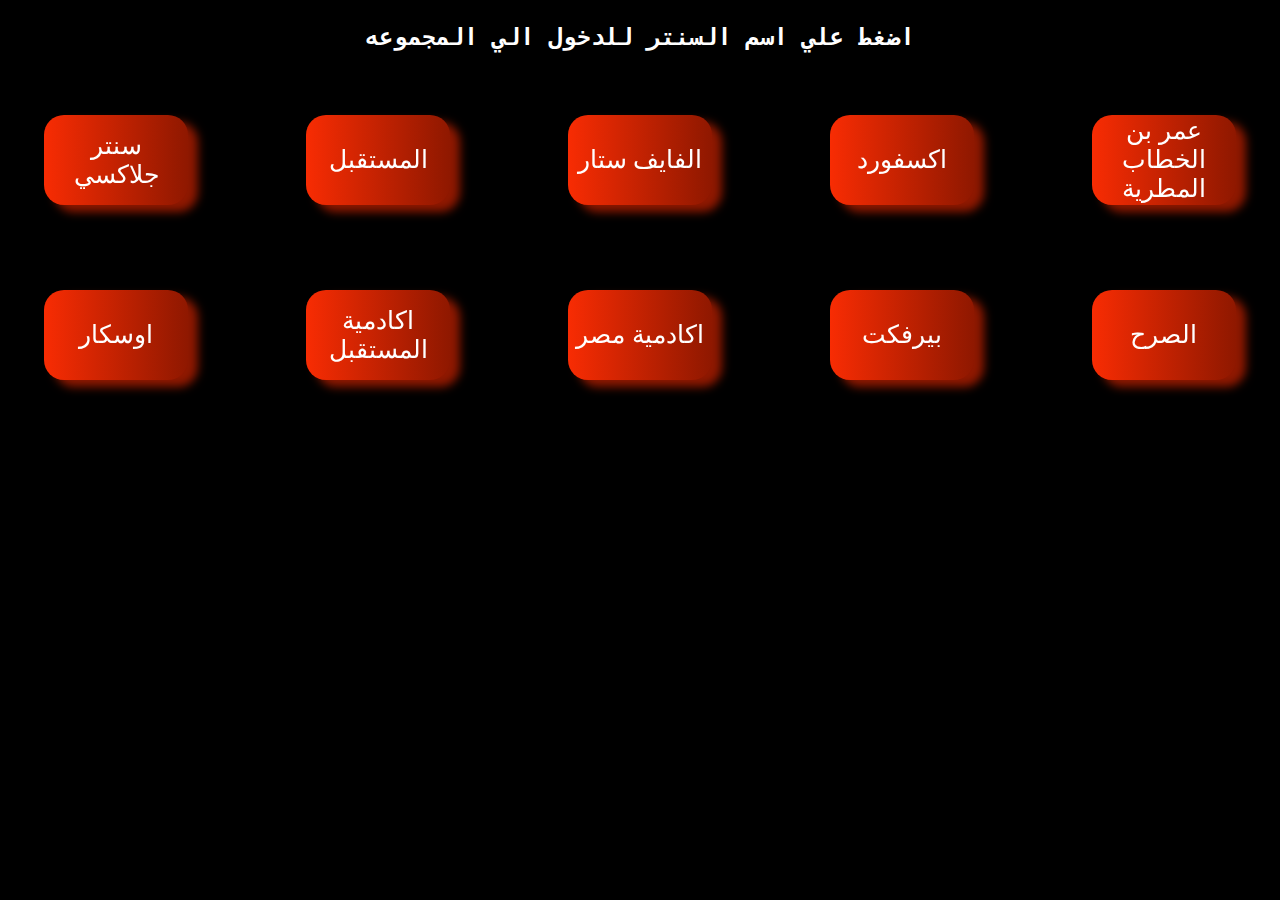
<file: 3sec.html>
<!DOCTYPE html>
<html lang="en">
<head>
    <meta charset="UTF-8">
    <meta name="viewport" content="width=device-width, initial-scale=1.0">
    <title>data</title>
    <link rel="stylesheet" href="location.css">
    <link rel="stylesheet" href="ax.css">
</head>
<body>
  

  
      <style>
    .dropdown button{
      font-size: 25px !important;
             padding: 1px;
      height: 90px;
    }
  </style>


<div class="nav" style="font-size: 20px;">
    <h3>اضغط علي اسم السنتر للدخول الي المجموعه</h3>
    </div>
    <div class="loc">
  <style>
    .loc .dropdown{
        margin-top: 40px;
    }
  </style>
        <div class="dropdown">
            <button>سنتر جلاكسي</button>
            <div class="dropdown-options">
                <a href="#" style="color: #ffffff; font-size: 20px;">اضغط للدخول الي المجموعه</a>
            </div>
            
          </div>
              <div class="dropdown">
            <button>المستقبل</button>
            <div class="dropdown-options">
                <a href="#" style="color: #ffffff; font-size: 20px;">اضغط للدخول الي المجموعه</a>
            </div>
            
          </div>
          <div class="dropdown">
            <button>الفايف ستار</button>
            <div class="dropdown-options">
                <a href="#" style="color: #ffffff; font-size: 20px;">اضغط للدخول الي المجموعه</a>
            </div>
            
          </div>
          <div class="dropdown">
            <button>اكسفورد</button>
            <div class="dropdown-options">
                <a href="#" style="color: #ffffff; font-size: 20px;">اضغط للدخول الي المجموعه</a>
            </div>
            
          </div>
          <div class="dropdown">
            <button>عمر بن الخطاب المطرية</button>
            <div class="dropdown-options">
                <a href="#" style="color: #ffffff; font-size: 20px;">اضغط للدخول الي المجموعه</a>

            
            </div>
            
          </div>
          <div class="dropdown">                        
            <button>اوسكار</button>
            <div class="dropdown-options">
                <a href="#" style="color: #ffffff; font-size: 20px;">اضغط للدخول الي المجموعه</a>
            </div>
            
          </div>
          <div class="dropdown">                        
            <button>اكادمية المستقبل</button>
            <div class="dropdown-options">
                <a href="#" style="color: #ffffff; font-size: 20px;">اضغط للدخول الي المجموعه</a>
            </div>
            
          </div> 
          <div class="dropdown">                        
            <button>اكادمية مصر</button>
            <div class="dropdown-options">
                <a href="#" style="color: #ffffff; font-size: 20px;">اضغط للدخول الي المجموعه</a>
            </div>
            
          </div>
          <div class="dropdown">                        
            <button>بيرفكت</button>
            <div class="dropdown-options">
                <a href="#" style="color: #ffffff; font-size: 20px;">اضغط للدخول الي المجموعه</a>
            </div>
            
          </div>
          <div class="dropdown">                        
            <button>الصرح</button>
            <div class="dropdown-options">
              <a href="#" style="color: #ffffff; font-size: 20px;">اضغط للدخول الي المجموعه</a>
            </div>
            
          </div>
          


        
    </div>
</body>
</html>
</file>
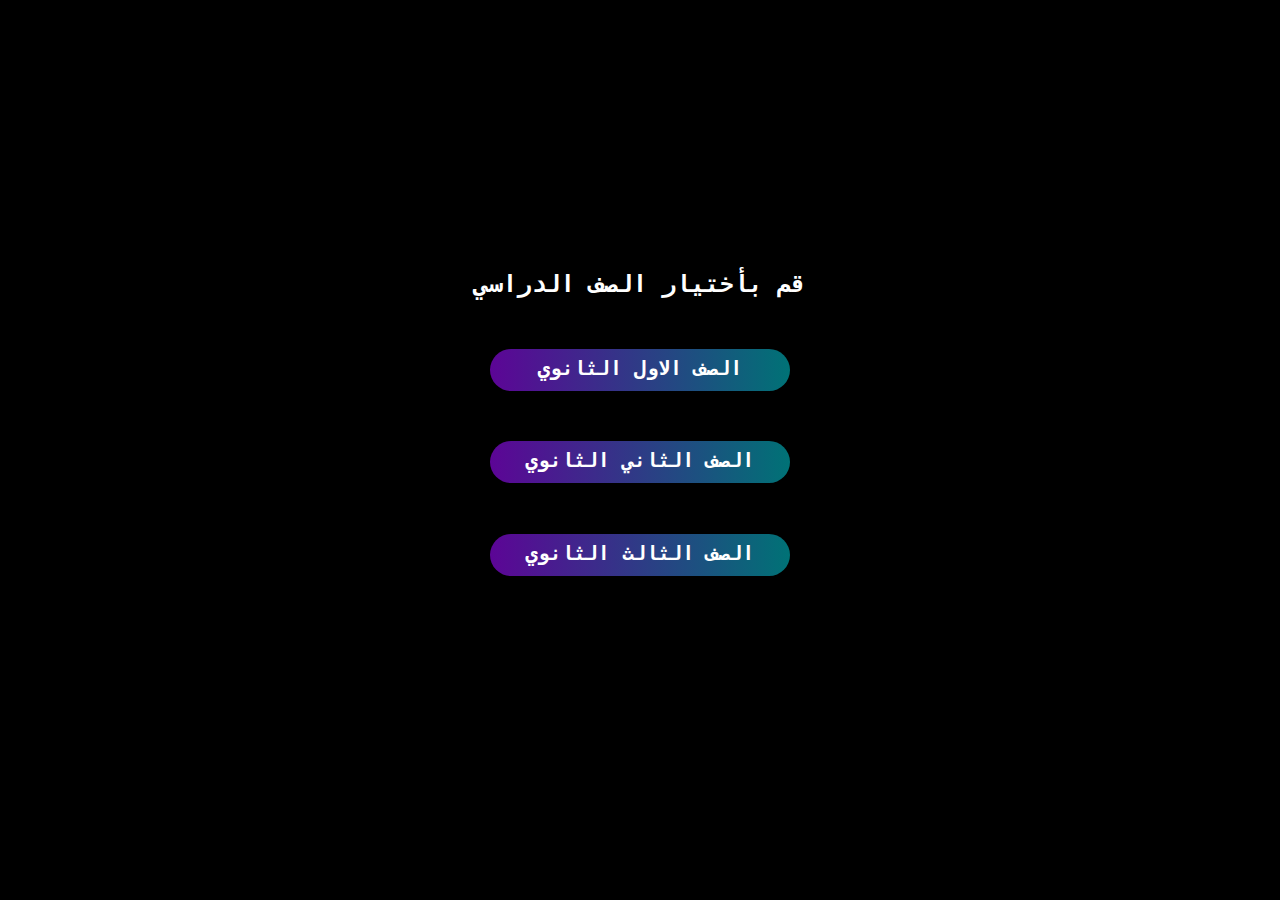
<file: book.html>
<!DOCTYPE html>
<html lang="en">
<head>
    <meta charset="UTF-8">
    <meta name="viewport" content="width=device-width, initial-scale=1.0">
    <title>books</title>
    <link rel="stylesheet" href="groub.css">
</head>
<body>
    <div class="xx">
        <h2>قم بأختيار الصف الدراسي</h2>
            <div class="xx"> <center>
            <a href="y1.html"></i>الصف الاول الثانوي  </a>
            <a href="y2.html">  الصف الثاني الثانوي</a>
            <a href="y3.html">الصف الثالث الثانوي</a>
                </center>
            </div>
            
        </div>
</body>
</html>
</file>
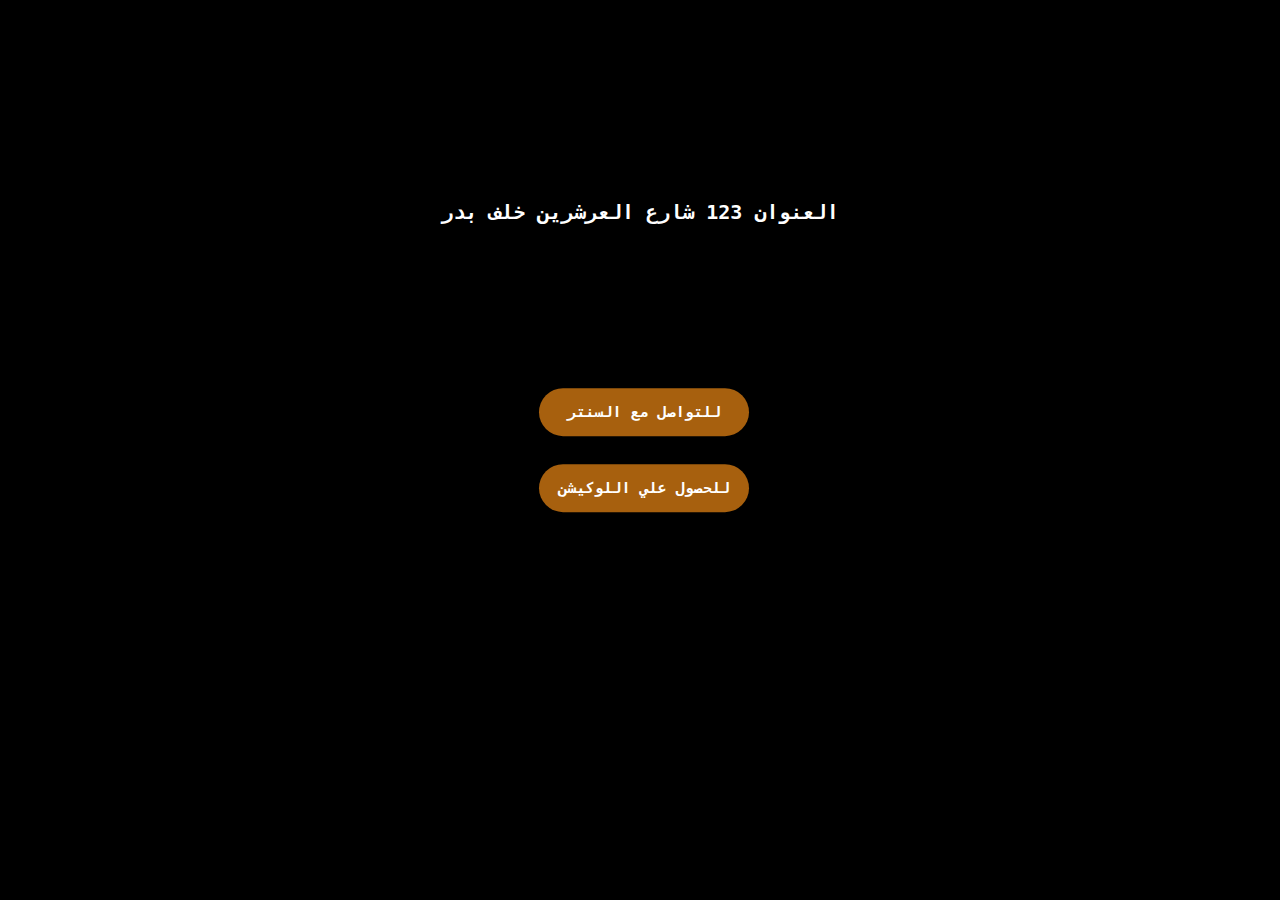
<file: galaxi.html>
<!DOCTYPE html>
<html lang="en">
<head>
    <meta charset="UTF-8">
    <meta name="viewport" content="width=device-width, initial-scale=1.0">
    <title>data</title>
    <link rel="stylesheet" href="data.css">
</head>
<body>

    <div class="center">
    <div class="loc" >
        <a href="https://maps.app.goo.gl/Rz3krpAhLHowwmFN9">للتواصل مع السنتر</a><br><br>
        <a href="https://maps.app.goo.gl/Rz3krpAhLHowwmFN9"> للحصول علي اللوكيشن</a>
        
    </div>
 
</div>
 <center><h2>العنوان 123 شارع العرشرين خلف بدر</h2> </center> 
</body>
</html>
</file>
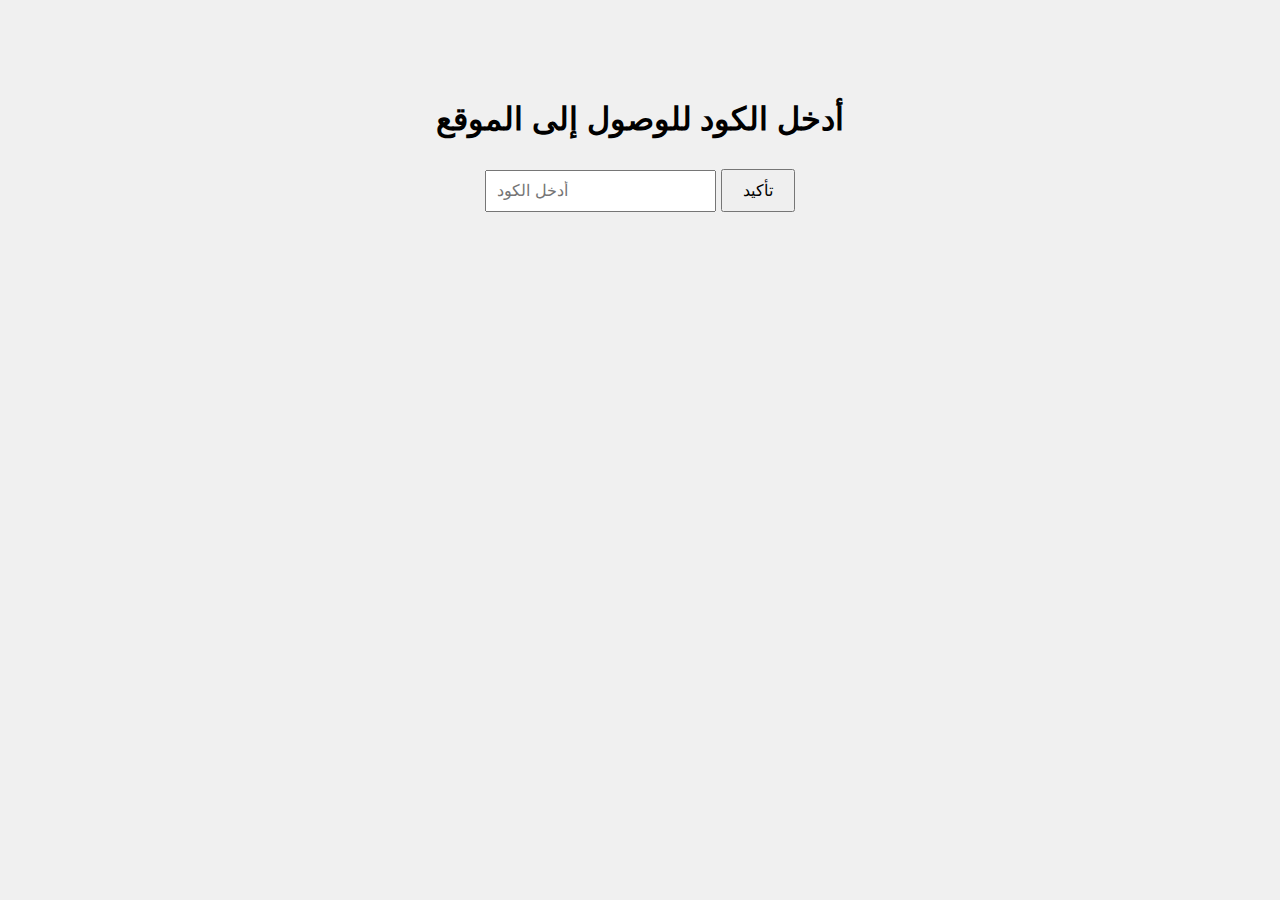
<file: groub.html>
<!DOCTYPE html>
<html lang="en">
<head>
    <meta charset="UTF-8">
    <meta name="viewport" content="width=device-width, initial-scale=1.0">
    <title>groub</title>
    <link rel="stylesheet" href="groub.css">
</head>
<body>
    <script>
        // التحقق مما إذا كان المستخدم قد سجل الدخول
        window.onload = function() {
            const isLoggedIn = localStorage.getItem('isLoggedIn');
            if (isLoggedIn !== 'true') {
                // إذا لم يسجل الدخول، يتم إرجاعه إلى صفحة تسجيل الدخول
                window.location.href = 'login.html';
            }
        }
</script>
    <style>
        
        .xx a{
            background-color: black;
            background-image: linear-gradient(to right, #0486a6, #0486a6 ) !important ;
        }
    </style>
        
    <div class="xx">
        <h2>قم بأختيار الصف الدراسي</h2>

        
            <div class="xx"><center>


            <h3>طلاب            </h3>
            <a href="https://chat.whatsapp.com/DINYx0MQMgtKjzyhIWnbwk"></i>طلاب  الصف الاول الثانوي  </a>
                <a href="https://chat.whatsapp.com/EjFFcoT1GPBFPF9y4i3AZW ">  طلاب الصف الثاني الثانوي </a>
                
            <h3>
اولياء الامور 
            </h3>

            
            <a href="https://chat.whatsapp.com/INzHZIqEEEu8MjEHwiv8ls  ">اولياء امور الصف الاول الثانوي</a>
            <a href=" https://chat.whatsapp.com/EMpYSOVhba4LkH0cwBhXXY ">اولياء امور الصف الثاني الثانوي</a>



            <h3>الجروبات مؤمنه بشكل تام لذالك لا داعي للقلق لا يمكن للأعضاء رؤية بعضهم البعض</h3>
                </center>
            </div>
            
        </div>
</body>
</html>
</file>
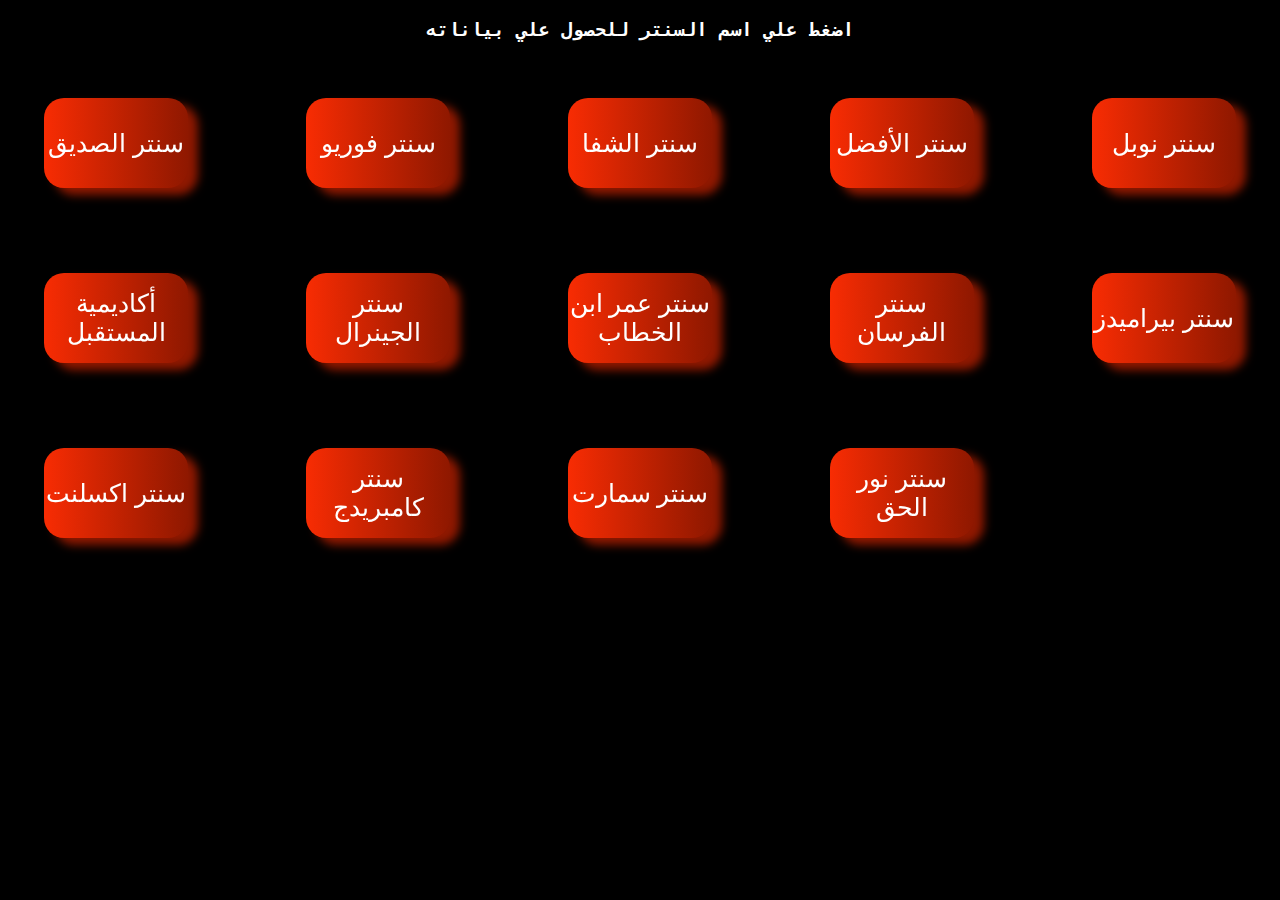
<file: location.html>
<!DOCTYPE html>
<html lang="en">
<head>
    <meta charset="UTF-8">
    <meta name="viewport" content="width=device-width, initial-scale=1.0">
    <title>data</title>
    <link rel="stylesheet" href="location.css">
    <link rel="stylesheet" href="ax.css">
</head>
<body>
  

  
      <style>
    .dropdown button{
      font-size: 25px !important;
             padding: 1px;
      height: 90px;
    }
  </style>
    <div class="nav">
    <h3>اضغط علي اسم السنتر للحصول علي بياناته</h3>
    </div>
    <style>
      .loc .dropdown{
          margin-top: 40px;
      }
    </style>
    <div class="loc">
      <div class="dropdown">
        <button>سنتر الصديق</button> <!-- تم استبدال اسم السنتر -->
        <div class="dropdown-options">
            <a href="https://www.google.com/maps/place/49W7%2BPQR,+Berket+an+Nasr,+El+Marg,+Cairo+Governorate+4630622/@30.1466595,31.3641932,17z/data=!4m5!3m4!1s0x145816a2c1744c6f:0xbf86ad7293128e20!8m2!3d30.1468625!4d31.3643906?entry=ttu&g_ep=EgoyMDI0MTAwMi4xIKXMDSoASAFQAw%3D%3D" style="color: #fff;">اللوكيشن</a> <!-- تم استبدال رابط اللوكيشن -->
            <p style="color: rgb(0, 0, 0); padding: 5px; width: 900;">
                <i>العنوان <br> محطة الجمعية أمام مستشفى العاصمة</i> <!-- تم استبدال العنوان -->
            </p>
        </div>
    </div>

  <div class="dropdown">
    <button>سنتر فوريو</button> <!-- تم استبدال اسم السنتر -->
    <div class="dropdown-options">
        <a href="https://maps.google.com/?cid=12854777833666078214&entry=gps&g_st=awb" style="color: #fff;">اللوكيشن</a> <!-- تم استبدال رابط اللوكيشن -->
        <p style="color: rgb(0, 0, 0); padding: 5px; width: 900;">
            <i>العنوان <br> شارع منشية التحرير أمام كنيسة مارجرجس أعلى فرع فودافون</i> <!-- تم استبدال العنوان -->
        </p>
    </div>
</div>
<div class="dropdown">
  <button>سنتر الشفا</button> <!-- تم استبدال اسم السنتر -->
  <div class="dropdown-options">
      <a href="https://maps.google.com/?q=30.0958561,31.3048909" style="color: #fff;">اللوكيشن</a> <!-- تم استبدال رابط اللوكيشن -->
      <p style="color: rgb(0, 0, 0); padding: 5px; width: 900;">
          <i>العنوان <br> شارع محطة مترو حدائق الزيتون، بجوار منطقة الزيتون، القاهرة</i> <!-- تم كتابة العنوان بناءً على الموقع -->
      </p>
  </div>
</div>
<div class="dropdown">
  <button>سنتر الأفضل</button> <!-- تم استبدال اسم السنتر -->
  <div class="dropdown-options">
      <a href="https://www.google.com/maps?q=30.141622,31.3414443" style="color: #fff;">اللوكيشن</a> <!-- تم استبدال رابط اللوكيشن -->
      <p style="color: rgb(0, 0, 0); padding: 5px; width: 900;">
          <i>العنوان <br> شارع عزبة النخل، المرج، القاهرة</i> <!-- تم كتابة العنوان بناءً على الموقع -->
      </p>
  </div>
</div>
<div class="dropdown">
  <button>سنتر نوبل </button> <!-- تم استبدال اسم السنتر -->
  <div class="dropdown-options">
      <a href="https://www.google.com/maps?q=30.1390361785889,31.3253955841064" style="color: #fff;">اللوكيشن</a> <!-- تم استبدال رابط اللوكيشن -->
      <p style="color: rgb(0, 0, 0); padding: 5px; width: 900;">
          <i>العنوان <br> شارع عين شمس، عين شمس، القاهرة</i> <!-- تم كتابة العنوان بناءً على الموقع -->
      </p>
  </div>
</div>
<div class="dropdown">
  <button>أكاديمية المستقبل</button> <!-- تم استبدال اسم السنتر -->
  <div class="dropdown-options">
      <a href="https://www.google.com/maps?q=30.1386826,31.3191017" style="color: #fff;">اللوكيشن</a> <!-- تم استبدال رابط اللوكيشن -->
      <p style="color: rgb(0, 0, 0); padding: 5px; width: 900;">
          <i>العنوان <br> شارع عين شمس، بجوار معهد المستقبل، القاهرة</i> <!-- تم كتابة العنوان بناءً على الموقع -->
      </p>
  </div>
</div>
<div class="dropdown">
  <button>سنتر الجينرال</button> <!-- تم استبدال اسم السنتر -->
  <div class="dropdown-options">
      <a href="https://www.google.com/maps?q=30.1478598,31.3207139" style="color: #fff;">اللوكيشن</a> <!-- تم استبدال رابط اللوكيشن -->
      <p style="color: rgb(0, 0, 0); padding: 5px; width: 900;">
          <i>العنوان <br> عين شمس الشرقية، شارع 6 أكتوبر، بالقرب من الطريق الدائري، القاهرة</i> <!-- تم كتابة العنوان بناءً على الموقع -->
      </p>
  </div>
</div>
<div class="dropdown">
  <button>سنتر عمر ابن الخطاب</button> <!-- تم استبدال اسم السنتر -->
  <div class="dropdown-options">
      <a href="https://maps.google.com/?q=30.1604892,31.3218749" style="color: #fff;">اللوكيشن</a> <!-- تم استبدال رابط اللوكيشن -->
      <p style="color: rgb(0, 0, 0); padding: 5px; width: 900;">
          <i>العنوان <br> الخصوص، شارع عمر ابن الخطاب، بالقرب من الطريق الدائري، القاهرة</i> <!-- تم كتابة العنوان بناءً على الموقع -->
      </p>
  </div>
</div>
<div class="dropdown">
  <button>سنتر الفرسان</button> <!-- اسم السنتر -->
  <div class="dropdown-options">
      <a href="https://maps.google.com/?q=30.1584384,31.3419095" style="color: #fff;">اللوكيشن</a> <!-- رابط اللوكيشن -->
      <p style="color: rgb(0, 0, 0); padding: 5px; width: 900;">
          <i>العنوان <br> مصر الجديدة، بالقرب من ميدان الكلية الحربية، القاهرة</i> <!-- العنوان بناءً على الموقع -->
      </p>
  </div>
</div>
<div class="dropdown">
  <button>سنتر بيراميدز</button> <!-- اسم السنتر -->
  <div class="dropdown-options">
      <a href="https://maps.app.goo.gl/8yyp7biQkVFXXpyx8?g_st=com.google.maps.preview.copy" style="color: #fff;">اللوكيشن</a> <!-- رابط اللوكيشن -->
      <p style="color: rgb(0, 0, 0); padding: 5px; width: 900;">
          <i>العنوان <br> الخمسين بشارع ال27</i> <!-- العنوان -->
      </p>
  </div>
</div>
<div class="dropdown">
  <button>سنتر اكسلنت</button> <!-- اسم السنتر -->
  <div class="dropdown-options">
      <a href="https://maps.google.com/?q=30.159107208252,31.3509349822998" style="color: #fff;">اللوكيشن</a> <!-- رابط اللوكيشن -->
      <p style="color: rgb(0, 0, 0); padding: 5px; width: 900;">
          <i>العنوان <br> أمام محطة مترو أحمد حلمي</i> <!-- العنوان -->
      </p>
  </div>
</div>

<div class="dropdown">
  <button>سنتر كامبريدج</button> <!-- اسم السنتر -->
  <div class="dropdown-options">
      <a href="https://www.google.com/maps?q=30.148962020874,31.3545360565186" style="color: #fff;">اللوكيشن</a> <!-- رابط اللوكيشن -->
      <p style="color: rgb(0, 0, 0); padding: 5px; width: 900;">
          <i>العنوان <br> أمام شركة الصفا، في شارع الحجاز</i> <!-- العنوان -->
      </p>
  </div>
</div>
<div class="dropdown">
  <button>سنتر سمارت</button> <!-- اسم السنتر -->
  <div class="dropdown-options">
      <a href="https://maps.google.com/?q=30.1266651153564,31.3478507995605" style="color: #fff;">اللوكيشن</a> <!-- رابط اللوكيشن -->
      <p style="color: rgb(0, 0, 0); padding: 5px; width: 900;">
          <i>العنوان <br> 66 شارع الطيران، بجوار مستشفى السلام الدولي</i> <!-- العنوان -->
      </p>
  </div>
</div>
<div class="dropdown">
  <button>سنتر نور الحق</button> <!-- اسم السنتر -->
  <div class="dropdown-options">
      <a href="https://maps.google.com/?q=30.1002769470215,31.2648544311523" style="color: #fff;">اللوكيشن</a> <!-- رابط اللوكيشن -->
      <p style="color: rgb(0, 0, 0); padding: 5px; width: 900;">
          <i>العنوان <br> 54 شارع عمار بن ياسر، بجوار مستشفى الشفاء</i> <!-- العنوان -->
      </p>
  </div>
</div>
<div style="margin-top: 70px;">

</div>
    </div>
</body>
</html>
</file>
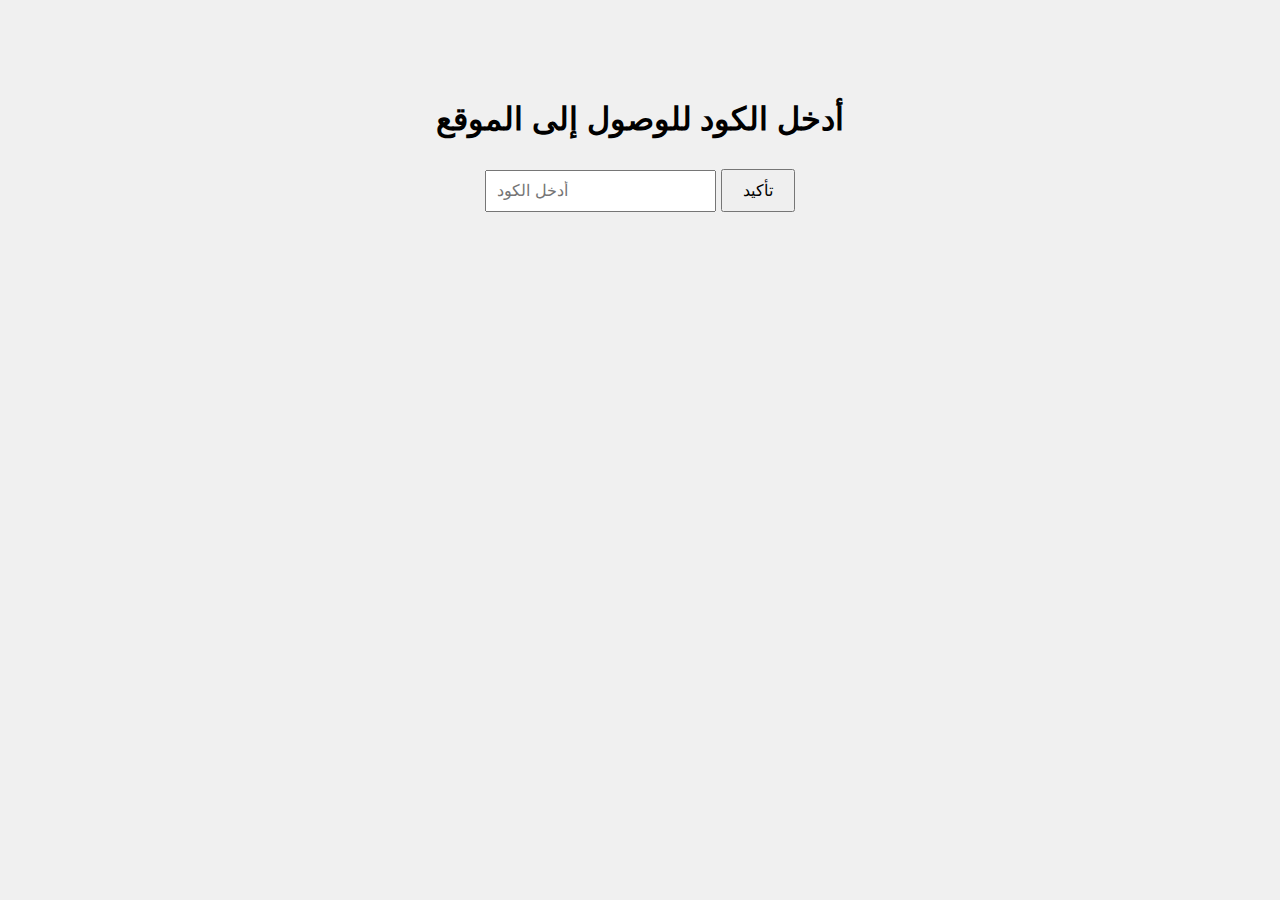
<file: login.html>
<!DOCTYPE html>
<html lang="ar">
<head>
    <meta charset="UTF-8">
    <meta name="viewport" content="width=device-width, initial-scale=1.0">
    <title>صفحة دخول</title>
    <style>
        body {
            font-family: Arial, sans-serif;
            background-color: #f0f0f0;
            text-align: center;
            margin-top: 100px;
        }

        #codeInput {
            padding: 10px;
            font-size: 16px;
        }

        button {
            padding: 10px 20px;
            font-size: 16px;
            margin-top: 10px;
            cursor: pointer;
        }
    </style>
</head>
<body>

    <h1>أدخل الكود للوصول إلى الموقع</h1>
    <input type="password" id="codeInput" placeholder="أدخل الكود">
    <button onclick="checkCode()">تأكيد</button>

    <script>
        function checkCode() {
            // الكود الصحيح
            const correctCode = "123456";  // يمكنك تعديل الكود هنا

            // الكود الذي أدخله المستخدم
            const userCode = document.getElementById('codeInput').value;

            // التحقق من صحة الكود
            if (userCode === correctCode) {
                // تخزين حالة تسجيل الدخول في sessionStorage (للجلسة الحالية فقط)
                sessionStorage.setItem('isLoggedIn', 'true');
                
                // إعادة توجيه المستخدم إلى صفحة الاندكس
                window.location.href = "index.html";
            } else {
                alert("الكود غير صحيح، حاول مرة أخرى.");
            }
        }
    </script>

</body>
</html>
</file>
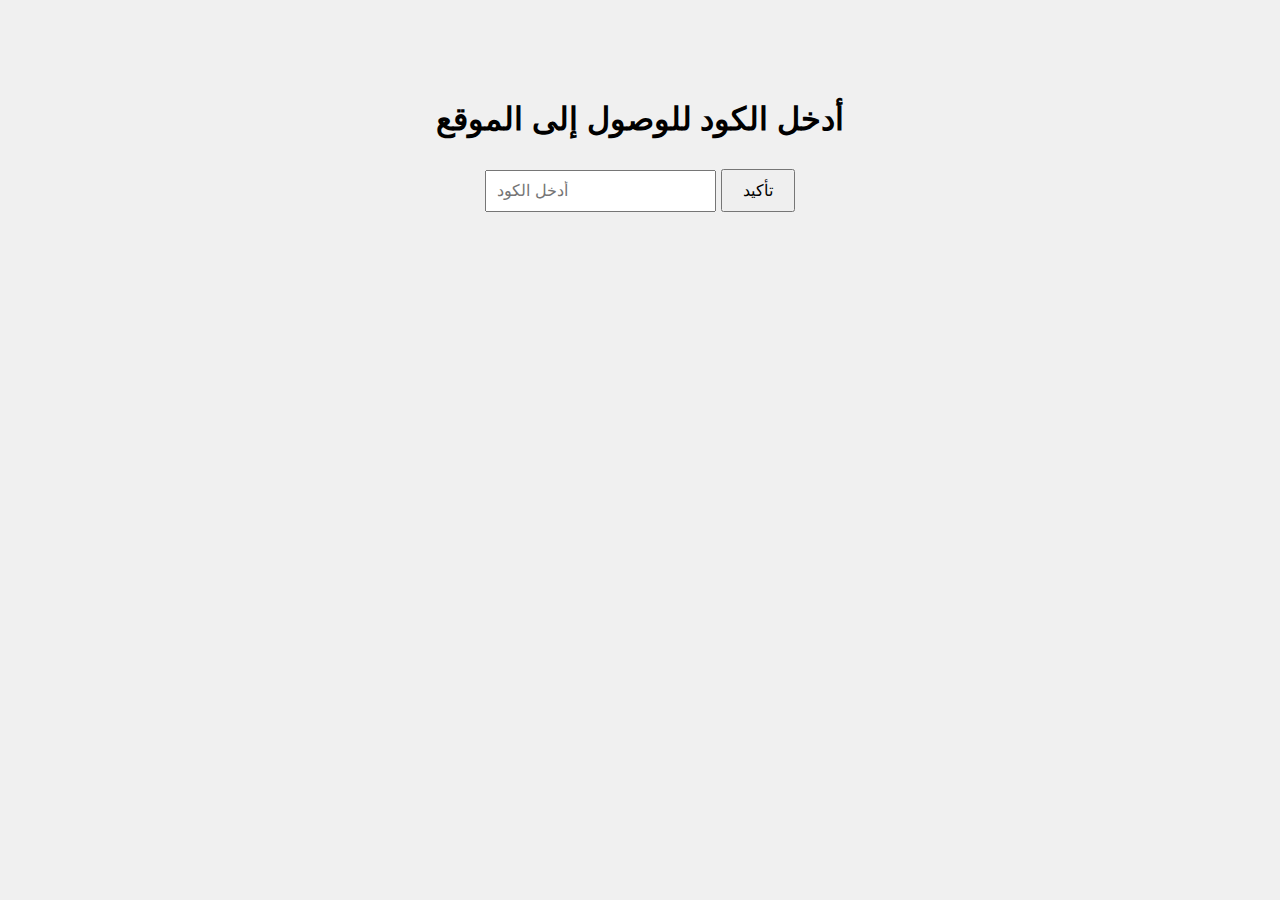
<file: oppen.html>
<!DOCTYPE html>
<html lang="en">
<head>
    <meta charset="UTF-8">
    <meta name="viewport" content="width=device-width, initial-scale=1.0">
    <title>آراء الطلاب</title>
    <link rel="stylesheet" href="style.css">
    <link rel="stylesheet" href="pd2.css">
    <link rel="stylesheet" href="pd.css">
    <link rel="stylesheet" href="first.css">
    <link rel='stylesheet' href='https://cdn.jsdelivr.net/npm/swiper@8/swiper-bundle.min.css'>

</head>


<body>
    <script>
        // التحقق مما إذا كان المستخدم قد سجل الدخول
        window.onload = function() {
            const isLoggedIn = localStorage.getItem('isLoggedIn');
            if (isLoggedIn !== 'true') {
                // إذا لم يسجل الدخول، يتم إرجاعه إلى صفحة تسجيل الدخول
                window.location.href = 'login.html';
            }
        }
</script>
    <iframe width="560" height="315" src="https://www.youtube.com/embed/g0Yhahv09Uw?si=lLcpOt7-8Vynq_BM" title="YouTube video player" frameborder="0" allow="accelerometer; autoplay; clipboard-write; encrypted-media; gyroscope; picture-in-picture; web-share" referrerpolicy="strict-origin-when-cross-origin" allowfullscreen></iframe>
</body>
</html>
</file>
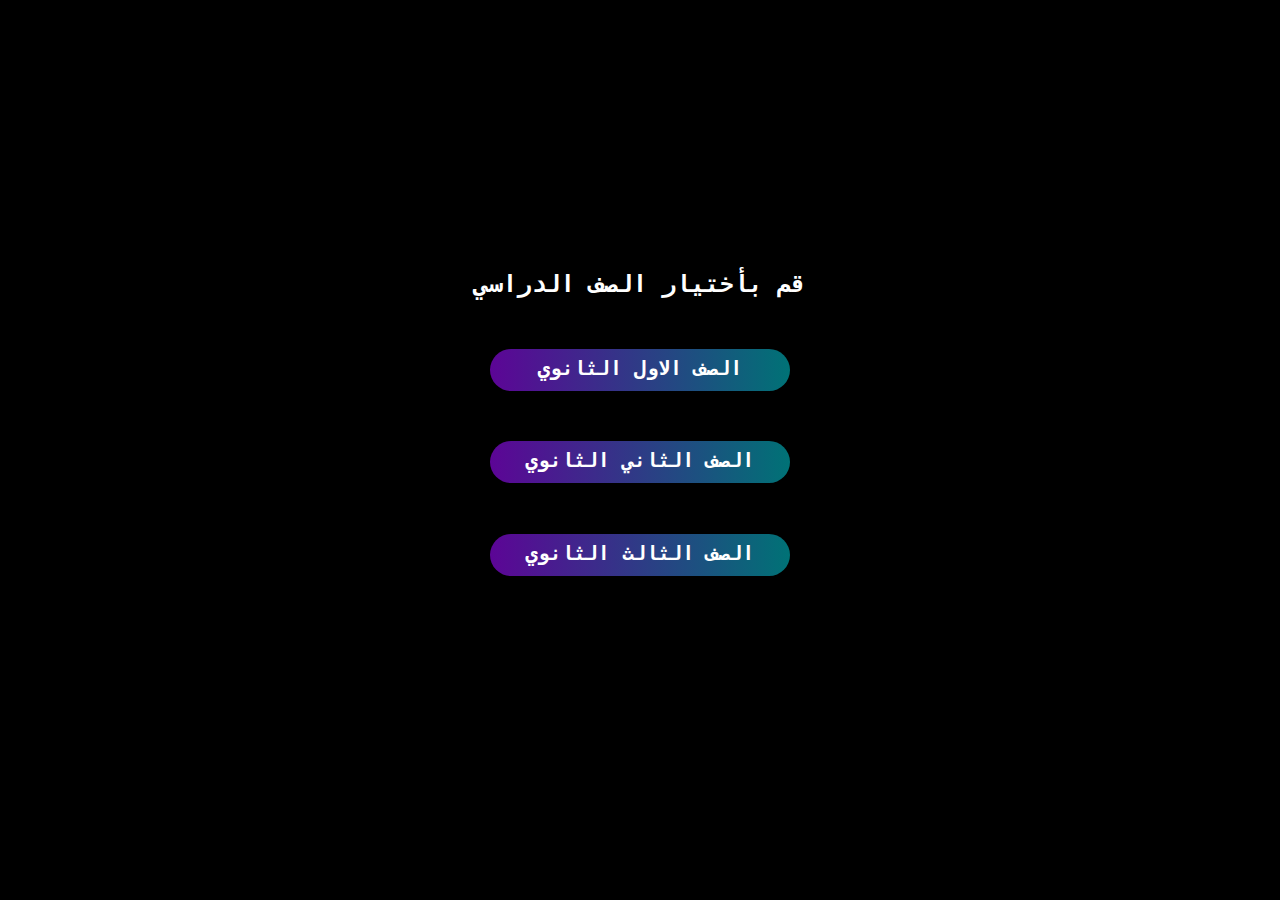
<file: ParentsGroub.html>
<!DOCTYPE html>
<html lang="en">
<head>
    <meta charset="UTF-8">
    <meta name="viewport" content="width=device-width, initial-scale=1.0">
    <title>groub</title>
    <link rel="stylesheet" href="groub.css">
</head>
<body>
        
    <div class="xx">
        <h2>قم بأختيار الصف الدراسي</h2>
            <div class="xx"> <center>
            <a href="1sec.html"></i>الصف الاول الثانوي  </a>
            <a href="2sec.html">  الصف الثاني الثانوي</a>
            <a href="3sec.html">الصف الثالث الثانوي</a>
                </center>
            </div>
            
        </div>
</body>
</html>
</file>
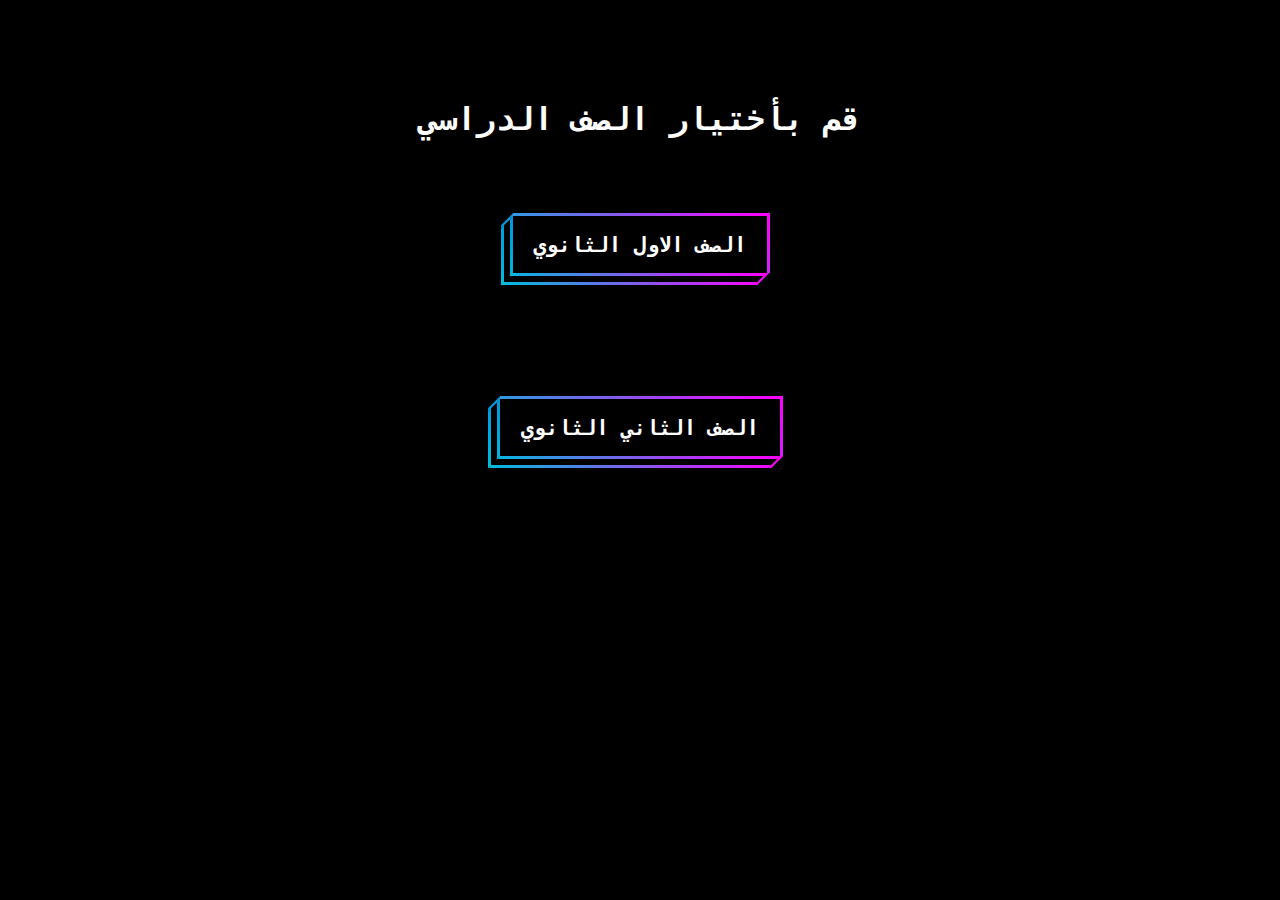
<file: time.html>
<!DOCTYPE html>
<html lang="en">
<head>
    <meta charset="UTF-8">
    <meta name="viewport" content="width=device-width, initial-scale=1.0">
    <title>table</title>
    <link rel="stylesheet" href="style.css">
    <link rel="stylesheet" href="time.css">
    
</head>
<body>
    <center><h1 style="margin-top: 100px;" >قم بأختيار الصف الدراسي</h1></center>
    <div class="container" style="margin-top: 400px;height: 17vh;">  
        <a class="btn " href="1s.html"> الصف الاول الثانوي </a>
        <!-- <a class="btn " href="time2.html">  الصف الثاني الثانوي ادبي + علمي</a> 
        <a class="btn " href="time2.html">  الصف الثاني الثانوي علمي</a>  -->

          </div>
          <div class="container" style="height: 17vh;">  
            <a class="btn " href="2s.html"> الصف الثاني الثانوي </a> 
           <!--  <a class="btn " href="time2.html">  الصف الثاني الثانوي علمي</a>  -->
    
              </div>
              
 
<!--        
    <div class="xx">
        <h2>قم بأختيار الصف الدراسي</h2>
            <div class="xx"> <center>
                
            <a href="time2.html"> مواعيد المحاضرات</a>    
            <a href="time3.html"></i>مواعيد المكثف  </a>
                </center>
            </div>
            
        </div> -->
</body>
</html>
</file>
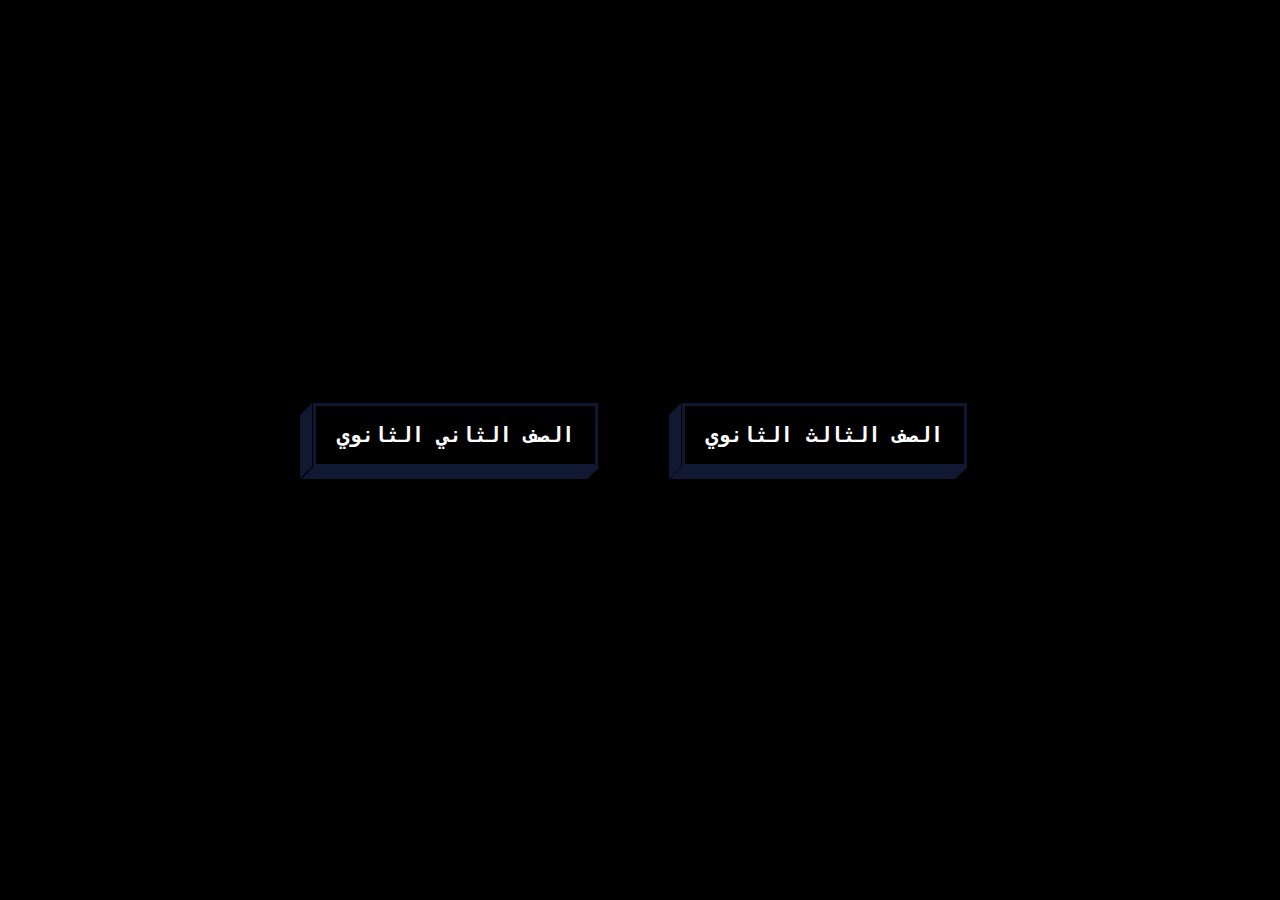
<file: time2.html>
<!DOCTYPE html>
<html lang="en">
<head>
    <meta charset="UTF-8">
    <meta name="viewport" content="width=device-width, initial-scale=1.0">
    <title>table</title>
    <link rel="stylesheet" href="style.css">
    <link rel="stylesheet" href="time.css">
</head>
<body>
       
    <!-- <div class="xx">
        <h2>قم بأختيار الصف الدراسي</h2>
        </div> -->
            <div class="container"> 
            <a class="btn cta bg" href="2s.html">  الصف الثاني الثانوي</a>
            <a class="btn cta bg" href="3s.html">  الصف الثالث الثانوي</a>
            </div>   
             
<!--             
        
        <div class="container" style="margin-top: 400px;">  
            <a class="btn " href="time2.html"> مواعيد المحاضرات</a> 
            <a class="btn "href="time3.html">مواعيد المكثف</a>
              </div> -->
</body>
</html>
</file>
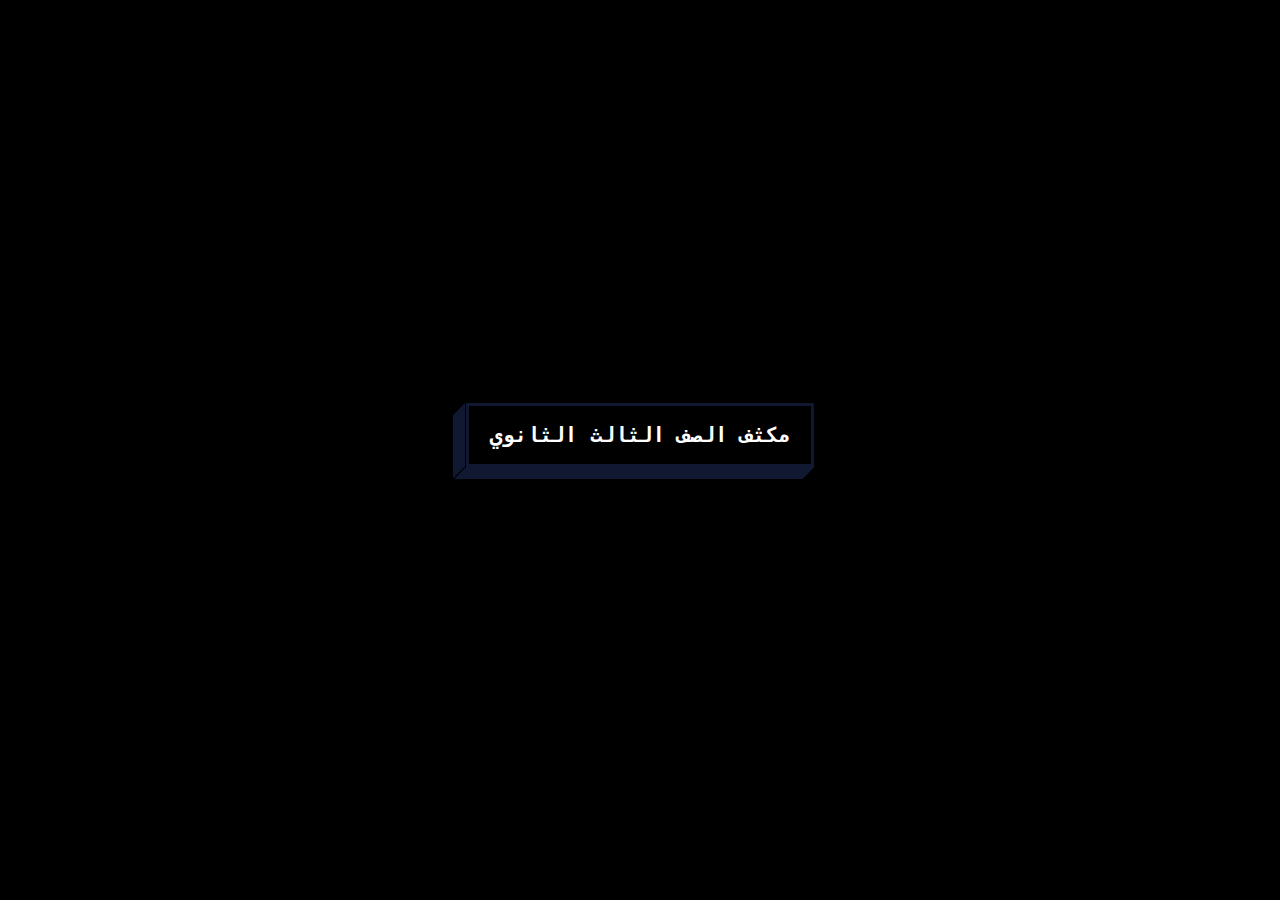
<file: time3.html>
<!DOCTYPE html>
<html lang="en">
<head>
    <meta charset="UTF-8">
    <meta name="viewport" content="width=device-width, initial-scale=1.0">
    <title>table</title>
    <link rel="stylesheet" href="style.css">
    <link rel="stylesheet" href="time.css">
    
</head>
<body>
    
    <div class="container"> 

        <a href="time4.html"class="btn cta bg" > مكثف الصف الثالث الثانوي</a>
        </div>  
 
</body>
</html>
</file>
<file: location.css>
body{
    background-image: linear-gradient(to right, #000000,#000000);
  
    text-transform: capitalize;
  color: #fff;
  font-family: "Inconsolata", monospace;
  
  font-weight: bold;
  }

.container {
	width: 100%;
	height: 100%;
	align-items: center;
	justify-content: center;
}

.field {
	
	align-items: center;
	justify-content: space-around;
	width: 300px;
  display: fixed;

}

@keyframes wheel {
	to {
		opacity: 0;
		top: 60px;
	}
}

@-webkit-keyframes wheel {
	to {
		opacity: 0;
		top: 60px;
	}
}

.scroll {
	width: 60px;
	height: 60px;
	
	border-radius: 50%;
	position: relative;
	animation: right 1.5s infinite;
	-webkit-animation: right 1.5s infinite;
	&::before {
		content: '';
		position: absolute;
		top: 15px;
		left: 18px;
		width: 18px;
		height: 18px;
		border-left: 2px solid #333;
  	border-bottom: 2px solid #333;
		transform: rotate(-138deg);
	}
}

@keyframes right {
	0% {
		transform: translate(0px);
	}
	20% {
		transform: translateY(0px);
	}
	40% {
		transform: translate(15px);
	}
}




@keyframes scroll {
	0% {
		height: 40px;
	}
	30% {
		height: 70px;
	}
	60% {
		height: 40px;
	}
}

@-webkit-keyframes scroll {
	0% {
		height: 40px;
	}
	30% {
		height: 70px;
	}
	60% {
		height: 40px;
	}
}

    .nav h1{
        color:#fff;
        background-color:#0003057c ;
        border-radius: 20px;
        text-align: center !important;
        padding: 5px ;
        margin-bottom: 0% ;
    }
    .nav h3{
        color:#fff;
        border-radius: 20px;
        text-align: center !important;
        padding: 0% ;
    }
    .loc a{
        text-decoration: none;
        color: white;
        font-size:15px; 
        width:auto !important;
        border-radius: 30px;
        background-color: #8f1800 !important;
        margin: 2% !important;
        padding: 15px;
        
        
    }
    .loc  {
        text-align: left;
        font-weight: 900;
        text-align: center;
        
        display: grid;
        grid-template-columns: repeat(2, 1fr);
        gap:30px;
        filter: drop-shadow(10px 7px 5px #8f1800);

       }
       @media (min-width:601px) and (max-width:767px) {
        .loc  {
            text-align: left;
            font-weight: 800;
            text-align: center;
            
            display: grid;
            grid-template-columns: repeat(3, 1fr);
            gap:45px;
           } /* end footer */
    }
    
    /* medium screens */
    @media (min-width:768px) and (max-width:791px) {
    
        .loc  {
            text-align: left;
            font-weight: 800;
            text-align: center;
            
            display: grid;
            grid-template-columns: repeat(4, 1fr);
            gap:45px;
           } /* end footer */
    }
    
    /*  large screens */
    @media (min-width:792px) and (max-width:940px) {
        /* start footer */
        .loc  {
            text-align: left;
            font-weight: 800;
            text-align: center;
            
            display: grid;
            grid-template-columns: repeat(3, 1fr);
            gap:45px;
           } /* end footer */
    }
    
    @media (min-width:941px) and (max-width:1200px) {
        /* start footer */
        .loc  {
            text-align: left;
            font-weight: 800;
            text-align: center;
            
            display: grid;
            grid-template-columns: repeat(5, 1fr);
            gap:45px;
           } /* end footer */
    }
    @media (min-width:1201px) and (max-width:1399px) {
        /* start footer */
        .loc  {
            text-align: left;
            font-weight: 800;
            text-align: center;
            
            display: grid;
            grid-template-columns: repeat(5, 1fr);
            gap:45px;
           } /* end footer */
    }
    
    /* extra large screens */
    @media (min-width:1400px) and (max-width:3700px) {
        .loc  {
            text-align: left;
            font-weight: 800;
            text-align: center;
            
            display: grid;
            grid-template-columns: repeat(7, 1fr);
            gap:45px;
           } /* end footer */
    }
    
        /* end footer */
  .img1{
    text-align: center;
    margin: 0% !important;
}
.img1 img{
width: 160px !important;
height: auto;
margin-bottom: -3%;
}
.img1 h2{
color: #fff;
margin-bottom: 2% !important;
}
.img1 p{
    color: #fff;
    margin-top: 0% !important;
}
/* start btn */
/* .btns{
     */
.xx a{
    text-decoration: none;
    color: white;
    width: 200px !important;
    font-size:20px; 
    width: 300px !important;
    border-radius: 30px;
    background-color: #be6d10e0 !important;
    
    display: block; 
    margin: 4% !important;

    height: 30px;
    padding-top: 7px;
    padding-bottom: 5px;
}
.xx  {
text-align: left;
font-weight: 900;
justify-content: space-between;
}
.xx h1{
    color: white;
    margin-top:30px;
 }
 .xx p{
    margin: 0% !important;
    padding: 0% !important;
 }
 .red{
   color: #fff;
 }
</file>
<file: ax.css>
body{
  background-image: linear-gradient(to right, #000000,#000000);

  text-transform: capitalize;
color: #fff;
font-family: "Inconsolata", monospace;

font-weight: bold;
}
  
  .dropdown {
    display: inline-block;
    position: relative;
  }
  
  button{
    border:none;
    border-radius:20px;
    padding:15px 20px;
    font-size:30rem !important; 
    cursor:pointer;
    width: 9rem;
    height: 4rem;
    background-image: linear-gradient(to right,#f82c03 ,#8f1800);
    color: #fff;
  }
  
  button:hover{
    background-color:#8f1800;
  }

  .dropdown-options {
    display: none;
    position: absolute;
    overflow: auto;
    background-color:#ffffff;
    border-radius:5px;
    z-index: 111;
  }
  
  .dropdown:hover .dropdown-options {
    display: block;
  }
  
  .dropdown-options a {
    display: block;
    color: #000000;
    padding: 5px;
    text-decoration: none;
    padding:20px 40px;
  }
  
  .dropdown-options a:hover {
    color: #0a0a23;
    background-color: #ddd;
    border-radius:5px;
  }
  .dropdown button {
    
    padding: 1px !important;
    height: 90px !;
}
</file>
<file: groub.css>
body{
    background-image: linear-gradient(to right, #000000,#000000);
  
    text-transform: capitalize;
  color: #fff;
  font-family: "Inconsolata", monospace;
  
  font-weight: bold;
  }
    .img1{
        text-align: center;
        margin-top: 20px;
    }
    .img1 img{
    width: 100px !important;
    height: 100px;
    }
    .img1 h2{
    color: #fff;
    margin-bottom: 2% !important;
    
    }
    .img1 p{
        color: #fff;
        margin-top: 0% !important;
    }
    /* start btn */
    /* .btns{
         */
    .xx a{
        text-decoration: none;
        color: white;
        width: 200px !important;
        font-size:20px; 
        width: 300px !important;
        border-radius: 30px;
        background-image: linear-gradient(to right,#5c0596 ,#007276);
        
        display: block; 
        margin: 4% !important;
    
        height: 30px;
        padding-top: 7px;
        padding-bottom: 5px;
    }
    .xx h2{
        margin-top: 30vh !important;
        text-align: center;
        color: #fff;
        font-weight: 900;
    }
    .xx  {
    text-align: left;
    font-weight: 900;
    justify-content: space-between;
    
    }
    /* end btn */
    /* button{
        border:none;
        border-radius:20px;
        padding:15px 20px;
        font-size:30rem !important; 
        cursor:pointer;
        width: 9rem;
        height: 4rem;
        background-image: linear-gradient(to right,#5c0596 ,#007276);
        color: #fff;
      } */
</file>
<file: data.css>
body{
  background-image: linear-gradient(to right, #000000,#000000);
  
    text-transform: capitalize;
  color: #fff;
  font-family: "Inconsolata", monospace;
  
  font-weight: bold;
  }


    .loc a{
        text-decoration: none;
        color: white;
        font-size:15px; 
        width:auto !important;
        display: inline-block;
        border-radius: 30px;
        background-color: #be6d10e0 !important;
        margin: 2% !important;
        padding: 15px;
        width:20vh !important;
        height: auto;
        text-align: center;
        
    }

.center {
    position: absolute;
    top: 50%;
    left: 50%;
    transform: translate(-50%, -50%);
    padding: 10px;
  }
h2{
    font-size: 20px;
    margin-top: 200px;
  }
</file>
<file: style.css>
body{

  text-transform: capitalize;
  color: #fff;
  background-color: #000000;
  font-family: "Inconsolata", monospace;  
  font-weight: bold;
}
 .imges{
  margin-bottom: -40px
 }


@import url("https://fonts.googleapis.com/css?family=Inconsolata");



.container {
    display: flex;
    align-content: center;
    justify-content: center;
    height: 90vh;
    font-size: 1.30em;
    
}

.btn {
  text-decoration: none;
    color: #ffffff;
    cursor: pointer;
    display: inline-block;
    letter-spacing: 0.075em;
    padding: .8em 1em;
    margin: auto 2em;
    position: relative;
    align-self: center;
    text-transform: uppercase;
    border: 3px #00bcdd solid;
    border-image: linear-gradient(45deg, #00bcdd 0%, #ff00ff 100%);
    border-image-slice: 1 1 0 0;
    z-index: 1;
    box-shadow: -0.5em 0.5em rgba(16, 24, 50, 0);
    transform-origin: left bottom;
    -webkit-transition: all 200ms ease-in-out;
    -moz-transition: all 200ms ease-in-out;
    -o-transition: all 200ms ease-in-out;
    transition: all 200ms ease-in-out;
}

.btn:before,
.btn:after {
    border: 3px #00bcdd solid;
    content: '';
    display: block;
    position: absolute;
    z-index: -1;
}

.btn:before {
    border-image: linear-gradient(45deg, #00bcdd 0%, #0097dd 100%);
    border-image-slice: 1 1 0 1;
    left: -0.59em;
    top: .15em;
    width: .31em;
    height: 100%;
    transform: skewY(-45deg);
}

.btn:after {
    border-image: linear-gradient(45deg, #00bcdd 0%, #ff00ff 100%);
    border-image-slice: 1 1 1 0;
    bottom: -0.61em;
    right: 0.16em;
    width: 100%;
    height: .31em;
    transform: skewX(-45deg);
}

.btn:hover {
    background-color: white;
    background-size: 90%;
    transform: translate(0.5em, -0.5em);
    box-shadow: -1em 1em 0.15em rgba(16, 24, 50, 0.1);
}

.btn:hover:before {
    background-image: url('[data-uri]');
    background-size: 100%;
    background-image: -moz-linear-gradient(45deg, #00bcdd 0%, #0097dd 100%);
    background-image: -webkit-linear-gradient(45deg, #00bcdd 0%, #0097dd 100%);
    background-image: linear-gradient(45deg, #00bcdd 0%, #0097dd 100%);
    height: calc(100% - .13em);
    border-image-slice: 1;
}

.btn:hover:after {
    background-image: url('[data-uri]');
    background-size: 100%;
    background-image: -moz-linear-gradient(45deg, #00bcdd 0%, #ff00ff 100%);
    background-image: -webkit-linear-gradient(45deg, #00bcdd 0%, #ff00ff 100%);
    background-image: linear-gradient(45deg, #00bcdd 0%, #ff00ff 100%);
    width: calc(100% - .13em);
    border-image-slice: 1;
}

.cta {
    background-color: #00bcdd;
    background-image: url('[data-uri]');
    background-size: 100%;
    background-image: -moz-linear-gradient(45deg, #00bcdd 0%, #ff00ff 100%);
    background-image: -webkit-linear-gradient(45deg, #00bcdd 0%, #ff00ff 100%);
    background-image: linear-gradient(45deg, #00bcdd 0%, #ff00ff 100%);
    border-image: linear-gradient(45deg, #44e3ff 0%, #ff66ff 100%);
    border-image-slice: 1;
    color: white;
}

.cta:before {
    border-image-slice: 1;
    background-image: url('[data-uri]');
    background-size: 100%;
    background-image: -moz-linear-gradient(45deg, #00bcdd 0%, #0097dd 100%);
    background-image: -webkit-linear-gradient(45deg, #00bcdd 0%, #0097dd 100%);
    background-image: linear-gradient(45deg, #00bcdd 0%, #0097dd 100%);
    left: -0.75em;
    top: .15em;
}

.cta:after {
    border-image-slice: 1;
    background-image: url('[data-uri]');
    background-size: 100%;
    background-image: -moz-linear-gradient(45deg, #00bcdd 0%, #ff00ff 100%);
    background-image: -webkit-linear-gradient(45deg, #00bcdd 0%, #ff00ff 100%);
    background-image: linear-gradient(45deg, #00bcdd 0%, #ff00ff 100%);
    bottom: -0.75em;
    right: .15em;
}

.cta:hover {
    background: white;
    border-image: linear-gradient(45deg, #00bcdd 0%, #ff00ff 100%);
    border-image-slice: 1;
    color: #101832;
}

.cta:hover:before {
    height: 100%;
}

.cta:hover:after {
    width: 100%;
}

.bg {
    background: none;
    border: 3px solid #101832;
    color: #ffffff;
}

.bg:before,
.bg:after {
    background: #101832;
    border: 3px solid #101832;
}

.bg:hover {
    border-image: none;
}

.bg:hover:before,
.bg:hover:after {
    background: #101832;
}
.img1{
    text-align: center;
    margin: 0% !important;
    
    filter: drop-shadow(0px 7px 5px #002341 );
}
.img1 img{

    width: 100% !important;
    height: auto;
    margin-bottom: -10%;
    margin-top: -20px;
    z-index: -100;
}

.img1 h2{
color: #fff;
margin-bottom: 2% !important;
}
.img1 p{
    color: #fff;
    margin-top: 0% !important;
}
/* start btn */
/* .btns{
     */
.xx a{
    text-decoration: none;
    color: white;
    width: 200px !important;
    font-size:20px; 
    width: 300px !important;
    border-radius: 60px 140px 40px 140px;
    background-color: #055596 !important;
    filter: drop-shadow(10px 7px 5px #002341);
    display: block; 
    margin: 4% !important;

    height: 40px;
    padding-top: 7px;
    padding-bottom: 5px;
}
.xx  {
text-align: left;
font-weight: 900;
justify-content: space-between;
}
.xx h1{
    color: white;
    margin-top:30px;
 }
 .xx p{
    margin: 0% !important;
    padding: 0% !important;
 }
 .red{
   color: #fff;
 }

  
  .carousel-container {
    width: 80%;
    margin: auto;
    position: relative;
    display: flex;
    flex-direction: column;
    gap: var(--lx-gap);
    
  
    .carousel {
      aspect-ratio: 16/9;
      width: 100%;
      position: relative;
      overflow: hidden;
      border-radius: 20px;
  
      .item {
        opacity: 0;
        width: 100%;
        height: 100%;
        display: none;
        transition: opacity 0.5s ease-in-out;
  
        img {
          width: 100%;
          height: 100%;
          object-fit: cover;
          object-position: center;
        }
  
        .caption {
          width: 100%;
          padding: var(--lx-space-01);
          position: absolute;
          bottom: 0;
          text-transform: uppercase;
          text-align: center;
          font-size: 12px;
          background-color: rgba(0, 0, 0, 0.5);
        }
  
        &.active {
          opacity: 1;
          display: block;
        }
      }
    }
  
    .btn {
      padding: .5em 1em;
      position: absolute;
      transform: translateY(-50%);
      top: 50%;
      outline: none;
      border: none;
      cursor: pointer;
      text-transform: uppercase;
      font-size: 12px;
      font-weight: 900;
      color: #10100e;
      background-color: #00000081;
      transition: transform 0.2s ease-in-out;
      border-radius: 80px !important;
  
      &:active,
      &:focus {
        transform: translateY(-50%) scale(0.9);
      }
  
      &:hover {
        transform: translateY(-50%) scale(0.96);
      }
    }
  
    .prev {
      left: -11%;
    }
  
    .next {
      right: -11%;
    }
  
    .dots {
      display: flex;
      align-items: center;
      justify-content: center;
      gap: 10px;
  
      .dot {
        cursor: pointer;
        height: 10px;
        width: 10px;
        background-color: #242421;
        transition: background-color 0.2s ease;
  
        &.active,
        &:hover {
          background-color: #ffffe6;
        }
      }
    }
  }
  
  @media  (min-width:260px) and (max-width: 300px) {
    .xx a {
        width: 255px !important;
 }
}

.minu h1{
    background-color: #838383 !important; 
    padding-bottom: 20px;
    padding-top: 20px;
    border-radius: 20px;
    margin-bottom: 40px;
    margin-top: 40px;
}


.backimg img{
    display: flex !important; 
 width: 100%;
    padding-left: 0%;
    height: auto;
}
.main{
    text-align: center;
    color: #fff;
}

.conatiner img {
  height: 23rem !important;
}
section {
  margin: -34px 0px 40px;
  padding: 0;
  box-sizing: border-box;
  width: 99%;
  min-height: 63vh;
  display: flex;
  justify-content: center;
  align-items: center;
  overflow: hidden !important;
  margin-bottom: 40px;
}

.swiper {
  width: 100%;
  padding-top: 50px;
  padding-bottom: 50px;
  margin-left: auto;
  margin-right: auto;
  position: relative;
  overflow: hidden;
  list-style: none;
  padding: 35px !important;
  z-index: 1;
}

.swiper-slide {
  width: 300px;
  height: 400px;
  filter: grayscale(100%);
  border-radius: 20px;
  display: flex;
  flex-direction: column;
  justify-content: end;
  align-items: self-start;
  overflow: hidden;
}
.swiper-slide-active {
    filter: blur(0px);
  }
.swiper-slide {
  flex-shrink: 0;
  width:35vh !important;
  height: 50vh !important;
  position: relative;
  transition-property: transform;
  border: 2px solid #0486a6;
}

.swiper-slide span {
  text-transform: uppercase;
  color: #fff;
  background: #0486a6;
  padding: 7px 18px 7px 25px;
  display: inline-block;
  border-radius: 0 20px 20px 0px;
  letter-spacing: 2px;
  font-size: 0.8rem;
  font-family: "Open Sans", sans-serif;
  margin-bottom: 10px;
}

.swiper-slide--one span {
    background: #055596;
  margin-bottom: 10px;
}



  section h3 {
  position: absolute;
  inset: auto auto -40px 500px !important;
  margin-left: 5px;
  transition: inset .3s .3s ease-out;
  font-family: 'Roboto Condensed', sans-serif;
  font-weight: normal;
  font-size: 20px;
  }



.container {
	width: 100%;
	height: 100%;
	align-items: center;
	justify-content: center;
  margin-top: 30px !important;
}

.field {
	
	align-items: center;
	justify-content: space-around;
	width: 300px;
  display: fixed;

}

@keyframes wheel {
	to {
		opacity: 0;
		top: 60px;
	}
}

@-webkit-keyframes wheel {
	to {
		opacity: 0;
		top: 60px;
	}
}

.scroll {
	width: 60px;
	height: 60px;
	border: 2px solid #0486a6;
	border-radius: 50%;
	position: relative;
	animation: down 1.5s infinite;
	-webkit-animation: down 1.5s infinite;
	&::before {
		content: '';
		position: absolute;
		top: 15px;
		left: 18px;
		width: 18px;
		height: 18px;
		border-left: 2px solid #0486a6;
  	border-bottom: 2px solid #0486a6;
		transform: rotate(-45deg);
	}
}

@keyframes down {
	0% {
		transform: translate(0);
	}
	20% {
		transform: translateY(15px);
	}
	40% {
		transform: translate(0);
	}
}

@-webkit-keyframes down {
	0% {
		transform: translate(0);
	}
	20% {
		transform: translateY(15px);
	}
	40% {
		transform: translate(0);
	}
}
.scroll2 {
	width: 60px;
	height: 60px;
	border: 2px solid #0486a6;
	border-radius: 50%;
	position: relative;
	animation: right 1.5s infinite;
	-webkit-animation: right 1.5s infinite;
  
	&::before {
		content: '';
		position: absolute;
		top: 17px !important;
		left: 13px;
		width: 18px;
		height: 18px;
		border-left: 2px solid #0486a6;
  	border-bottom: 2px solid #0486a6;
		transform: rotate(225deg);
	}
}

@keyframes right {
	0% {
		transform: translate(10px);
	}
	20% {
		transform: translateY(0);
	}
	40% {
		transform: translate(10px);
	}
}

@-webkit-keyframes right {
	0% {
		transform: translate(10px);
	}
	20% {
		transform: translateY(0);
	}
	40% {
		transform: translate(10px);
	}
}
.arrow {
	width: 0;
	height: 40px;
	border: 1px solid #333;
	position: relative;
	animation: scroll 1.5s infinite;
	-webkit-animation: scroll 1.5s infinite;
	&::after {
		content: '';
    display: block;
    position: absolute;
    top: 100%;
    left: -5px;
    width: 1px;
    height: 10px;
    border-top: 10px solid #333;
    border-left: 5px solid transparent;
    border-right: 5px solid transparent;
	}
}

@keyframes scroll {
	0% {
		height: 40px;
	}
	30% {
		height: 70px;
	}
	60% {
		height: 40px;
	}
}

@-webkit-keyframes scroll {
	0% {
		height: 40px;
	}
	30% {
		height: 70px;
	}
	60% {
		height: 40px;
	}
}

  .swiper-slide--1 {
    background: 
      url("img/assest/1.png")
        no-repeat 50% 50% / cover;
  }
  
  .swiper-slide--2 {
    background:
    url("img/assest/2.png")
        no-repeat 50% 50% / cover;
  }
  .swiper-slide--3{
    background: 
    url("img/assest/3.png")
        no-repeat 50% 50% / cover;
  }
  
  .swiper-slide--4 {
    background: 
      url("img/assest/4.png")
        no-repeat 50% 50% / cover;
  }
  


.swiper-3d .swiper-slide-shadow-left,
.swiper-3d .swiper-slide-shadow-right {
  background-image: none;
}

.minu1 img{
    display: inline-block;
    width: 100% !important;
    height: 100% !important;
    padding: 1px;
}
.te{
    text-align: center;
    color: #fff;
}
.te h2{

margin-top: 30px;
background-color: rgba(128, 128, 128, 0.329);
padding: 5px;
}
@import url("https://fonts.googleapis.com/css?family=Acme|Lobster|Patua+One|Rubik|Sniglet");
* {
  box-sizing: border-box;
}
:root {
  --Sniglet-font: "Sniglet", cursive;
  --Rubik: "Rubik", cursive;
  --Patua: "Patua One", cursive;
  --Lobster: "lobster", cursive;
  --light-black: #2e2c2caf;
  --bggradient: linear-gradient(to bottom, #dd2476, #ff512f);
  --light-gray: rgba(255, 255, 255, 0.877);
}
.numbers .rect {
  position: relative;
  z-index: 1;
  background: white;
  width: 17rem;
  height: 12rem;
  padding-top: 3.5vmin;
  margin: 1rem;
  border-radius: 0.5em;
  box-shadow: 1px 2px 50px 0px rgba(255, 230, 0, 0.349);
}

.numbers {
  margin-top: 3vmin;
}

.numbers .rect h1 {
  font-size: 5rem;
  color: rgb(255, 153, 0);
}

.numbers .rect > p {
  font-family: var(--Patua);
}
@media only screen and (max-width: 768px) {

  .numbers .rect {
    width: 10rem;
    height: 8rem;
  }
  .numbers .rect h1 {
    font-size: 2rem;
  }
}

.vid{
  
  text-align: center !important;
  padding-bottom: 5rem !important;
}
.vid h2{
  color: #fff !important;
  padding-top: 8rem;
  font-size: 35px !important;
  text-shadow: 0 0 15px #ffffff;
}

.vid video{
  padding-top: 1rem;
  padding-bottom: 1rem;
  height: auto;
  width: 100%;
}

.services{
  text-align: center;
  font-weight: 900;
  font-size: 25px;
  background-color: #f5f5f5;
  padding-bottom: 50px !important;
}


.topnav {
  overflow: hidden;
  background-color: #000000;
  border: 1px solid #0486a6;
  z-index: 100;
  margin-bottom: 40px !important;
  
}

.topnav a {
  float: left;
  display: block;
  color: #f2f2f2;
  text-align: center;
  padding: 14px 16px;
  text-decoration: none;
  font-size: 17px;
}

.topnav a:hover {
  background-color: #ddd;
  color: black;
}

.topnav a.active {
  background-color: #00a2ca;
  color: white;
}

.topnav .icon {
  display: none;
}

@media screen and (max-width: 600px) {
  .topnav a:not(:first-child) {display: none;}
  .topnav a.icon {
    float: right;
    display: block;
  }
}

@media screen and (max-width: 600px) {
  .topnav.responsive {position: relative;}
  .topnav.responsive .icon {
    position: absolute;
    right: 0;
    top: 0;
  }
  .topnav.responsive a {
    float: none;
    display: block;
    text-align: center;
  }
}
 
#perloder{
  background:#000000 url(img/احمد\ صلاح.gif) no-repeat center !important;
    background-size: 19rem !important;
    height: 100vh;
    width: 100%;
    position: fixed;
    z-index: 100;
    top: 0;
    left: 0;
}

.button-85 {
  margin-top: 60px;
  padding: 0.6em 2em;
  border: none;
  outline: none;
  color: rgb(255, 255, 255);
  background: #111;
  cursor: pointer;
  position: relative;
  z-index: 0;
  border-radius: 10px;
  user-select: none;
  -webkit-user-select: none;
  touch-action: manipulation;
}

.button-85:before {
  content: "";
  background: linear-gradient(
    45deg,
    #ff0000,
    #ff7300,
    #fffb00,
    #48ff00,
    #00ffd5,
    #002bff,
    #7a00ff,
    #ff00c8,
    #ff0000
  );
  position: absolute;
  top: -2px;
  left: -2px;
  background-size: 400%;
  z-index: -1;
  filter: blur(5px);
  -webkit-filter: blur(5px);
  width: calc(100% + 4px);
  height: calc(100% + 4px);
  animation: glowing-button-85 20s linear infinite;
  transition: opacity 0.3s ease-in-out;
  border-radius: 10px;
}

@keyframes glowing-button-85 {
  0% {
    background-position: 0 0;
  }
  50% {
    background-position: 400% 0;
  }
  100% {
    background-position: 0 0;
  }
}

.button-85:after {
  z-index: -1;
  content: "";
  position: absolute;
  width: 100%;
  height: 100%;
  background: #222;
  left: 0;
  top: 0;
  border-radius: 10px;
}
.animate-charcter
{
text-transform: uppercase;
background-image: linear-gradient(
  -225deg,
  #3995ff 0%,
  #0486a6 29%,
  #00657e 67%,
  #004e61 100%
);
background-size: auto auto;
background-clip: border-box;
background-size: 200% auto;
color: #fff;
background-clip: text;
-webkit-background-clip: text;
-webkit-text-fill-color: transparent;
animation: textclip 2s linear infinite;
display: inline-block;
    font-size: 90px;
    padding-top: 28%;
    z-index: 10000;
}

 
.reveal{
  
  transform: translateY(0);
  opacity: 0;
  transition: 1s all ease;
}

.reveal.active{
  transform: translateY(40px);
  opacity: 1;
}
.revealUp {
  opacity: 0;
  visibility: hidden;
}
</file>
<file: pd2.css>
body{
  background-image: linear-gradient(to right, #000000,#000000);

  text-transform: capitalize;
color: #fff;
font-family: "Inconsolata", monospace;

font-weight: bold;
}
.img img{
    width: 100% !important;
     height: auto !important;
     margin-top: 20px;
     margin-bottom: 20px;
     border-radius: 30px;
}
.board{
    
    text-align: center;
    font-weight: 900 !important;
    color: var(--main-color);
    font-size: 2rem !important;
    margin-top: 10px !important;
    padding-top: 30px;
  }
.pd{

    display:inline-block ;
    align-items: center;
    justify-content: center;
    
}
.des{
    background-color: #24242179;
    border-radius: 7%;
}
.des img{
    width: 150px;
    padding-top:0px;
    padding-bottom: 5px;
}
.pd{

    display:inline-block ;
    align-items: center;
    justify-content: center;
    
}
.pdumg{
    background-color: #5959593f;
    border-bottom: 60px !important;
    /* margin-bottom: 40px; */
    align-items: center;
    justify-content: center;

}
.container1{
margin-left: 4% !important;
/* margin-right: 10%; */
}
.pd img {
    width: 250px;
    height: 300px;
    border-radius: 20px;
    margin-top: 25px !important;
    margin-bottom: 30px !important;
    margin: 2%;

}




            .img2{
        background: linear-gradient(to top, #0f2027, #203a4300, #2c536400),
        url("images/1001.png")
        no-repeat 50% 50% / cover;
        height: 400px !important;
    }
            .img3{
            background: linear-gradient(to top, #0f2027, #203a4300, #2c536400),
            url("images/1002.png")

            no-repeat 50% 50% / cover;
            height: 400px !important;
        }
            .img4{
                background: linear-gradient(to top, #0f2027, #203a4300, #2c536400),
                url("images/1003.png")

                no-repeat 50% 50% ;
                height: 400px !important;
            }
            .img5{

                background: linear-gradient(to top, #0f2027, #203a4300, #2c536400),
                url("images/1004.png")

                no-repeat 50% 50% / cover;
                height: 400px !important;
            }
            .img6{

                background: linear-gradient(to top, #0f2027, #203a4300, #2c536400),
                url("images/1004.png")

                no-repeat 50% 50% / cover;
                height: 400px !important;
            }
            .img7{

                background: linear-gradient(to top, #0f2027, #203a4300, #2c536400),
                url("images/1004.png")

                no-repeat 50% 50% / cover;
                height: 400px !important;
            }
            .img8{

                background: linear-gradient(to top, #0f2027, #203a4300, #2c536400),
                url("images/1005.png")

                no-repeat 50% 50% / cover;
                height: 400px !important;
            }
            .img9{

                background: linear-gradient(to top, #0f2027, #203a4300, #2c536400),
                url("images/1006.png")

                no-repeat 50% 50% / cover;
                height: 400px !important;
            }
            .img10{

                background: linear-gradient(to top, #0f2027, #203a4300, #2c536400),
                url("images/1007.png")

                no-repeat 50% 50% / cover;
                height: 400px !important;

            }
            .img11{

                background: linear-gradient(to top, #0f2027, #203a4300, #2c536400),
                url("images/1008.png")

                no-repeat 50% 50% / cover;
                height: 400px !important;
            }
            .img12{

                background: linear-gradient(to top, #0f2027, #203a4300, #2c536400),
                url("images/1009.png")

                no-repeat 50% 50% / cover;

                height: 400px !important;
            }
            .img13{

                background: linear-gradient(to top, #0f2027, #203a4300, #2c536400),
                url("images/1010.png")

                no-repeat 50% 50% / cover;

                height: 400px !important;
            }
            .img14{

                background: linear-gradient(to top, #0f2027, #203a4300, #2c536400),
                url("images/1012.png")

                no-repeat 50% 50% / cover;

                height: 400px !important;
            }
            .img15{

                background: linear-gradient(to top, #0f2027, #203a4300, #2c536400),
                url("images/1013.png")

                no-repeat 50% 50% / cover;

                height: 400px !important;
            }
            .img16{

                background: linear-gradient(to top, #0f2027, #203a4300, #2c536400),
                url("images/1014.png")

                no-repeat 50% 50% / cover;

                height: 400px !important;
            }
            .img17{

                background: linear-gradient(to top, #0f2027, #203a4300, #2c536400),
                url("images/1015.png")
                no-repeat 50% 50% / cover;
                height: 400px !important;
                height: 400px !important;
            }
            .img18{

                background: linear-gradient(to top, #0f2027, #203a4300, #2c536400),
                url("images/1016.png")
                no-repeat 50% 50% / cover;
                height: 400px !important;
                
            }

           

  .carousel-container {
    width: 80%;
    margin: auto;
    margin-top: 10%;
    position: relative;
    display: flex;
    flex-direction: column;
    gap: var(--lx-gap);
    
  
    .carousel {
      aspect-ratio: 16/9;
      width: 100%;
      position: relative;
      overflow: hidden;
      border-radius: 20px;
  
      .item {
        opacity: 0;
        width: 100%;
        height: 100%;
        display: none;
        transition: opacity 0.5s ease-in-out;
  
        img {
          width: 100%;
          height: 100%;
          object-fit: cover;
          object-position: center;
        }
  
        .caption {
          width: 100%;
          padding: var(--lx-space-01);
          position: absolute;
          bottom: 0;
          text-transform: uppercase;
          text-align: center;
          font-size: 12px;
          background-color: rgba(0, 0, 0, 0.5);
        }
  
        &.active {
          opacity: 1;
          display: block;
        }
      }
    }
  
    .btn {
      padding: .5em 1em;
      position: absolute;
      transform: translateY(-50%);
      top: 50%;
      outline: none;
      border: none;
      cursor: pointer;
      text-transform: uppercase;
      font-size: 12px;
      font-weight: 900;
      color: #10100e;
      background-color: #00000081;
      transition: transform 0.2s ease-in-out;
      border-radius: 80px !important;
  
      &:active,
      &:focus {
        transform: translateY(-50%) scale(0.9);
      }
  
      &:hover {
        transform: translateY(-50%) scale(0.96);
      }
    }
  
    .prev {
      left: -11%;
    }
  
    .next {
      right: -11%;
    }
  
    .dots {
      display: flex;
      align-items: center;
      justify-content: center;
      gap: 10px;
  
      .dot {
        cursor: pointer;
        height: 10px;
        width: 10px;
        background-color: #242421;
        transition: background-color 0.2s ease;
  
        &.active,
        &:hover {
          background-color: #ffffe6;
        }
      }
    }
  }
.imgx img {
    width: 100% !important;
    height: auto;
    margin-top: 15px;
    border-radius: 7%;
}
.imgx h3{
    font-size: 30px;
    text-align: center;
    margin-top: 15px;
    margin-bottom: 2px;
}


@media only screen and (max-width: 600px) {
    .pd{
        margin-left: 13% !important;
        display:inline-block ;
        
    }
    .container{
        margin: 20px !important;
    }
} 

/* @media (min-width:601px) and (max-width:767px) {

    .pd{
        margin-left: 5% !important;
        margin-right: 5% !important;
        display:inline-block ;
        align-items: center;
        justify-content: center;
        
    }
    .container{
        margin-left: 5vh !important;
    }
} */

@media (min-width:768px) and (max-width:791px) {
    .pd{
        margin-left: 11% !important;
        display:inline-block ;
        
    }
    .container{
        margin: 20px !important;
    }
}


@media (min-width:792px) and (max-width:940px) {
    .pd{
        margin-left: 15% !important;
        display:inline-block ;
        
    }
    .container{
        margin: 20px !important;
    }
}

@media (min-width:1024px) and (max-width:1200px) {
    .pd{
        margin-left: 3% !important;
        display:inline-block ;
        
    }
    .container{
        margin: 20px !important;
    }
}

@media (min-width:1400px) and (max-width:3700px) {

    .pd{
        margin-left: 11% !important;
        display:inline-block ;
        
    }
    .container{
        margin: 20px !important;
    }
} 
.mySlides {display: none;}
/* Slideshow container */
.slideshow-container {
  width: auto;
 
  overflow: hidden;
  background-color: #0f2027;
  position: relative;
z-index: 100;
}
.mySlides img {
    height: 200px;
    width: 500px !important;
    object-fit: cover !important;

  }

/* Caption text */
.text {
  color: #f2f2f2;
  font-size: 15px;
  padding: 8px 12px;
  position: absolute;
  bottom: 8px;
  width: 100%;
  text-align: center;
}

/* Number text (1/3 etc) */
.numbertext {
  color: #f2f2f2;
  font-size: 12px;
  padding: 8px 12px;
  position: absolute;
  top: 0;
}

/* The dots/bullets/indicators */
.dot {
  height: 15px;
  width: 15px;
  margin: 0 2px;
  background-color: #0029e0;
  border-radius: 50%;
  display: inline-block;
  transition:0.6s ease;
}

.active {
  background-color: #717171;
}

/* Fading animation */
.fade {
  animation-name: fade;
  animation-duration: 2s;
}

@keyframes fade {
  from {opacity: 1} 
  to {opacity: 2}
}

/* On smaller screens, decrease text size */
@media only screen and (max-width: 300px) {
  .text {font-size: 11px}
}
</file>
<file: pd.css>
:root {
    --text-main-color: #ffff;
    --text-secondary-color: #0e0e0e;
    --background-main-color: rgb(255, 255, 255);
    --background-secondary-color: #34343470;
    --cards-color: #f4f4f4;
    --main-color: #086696;
    --shadow-first-background-color: #000000c8;
    --shadow-second-background-color: #000000a8;
    --transation: 0.3s;
    --margin-top-large: 70px;
    --margin-top-small: 75px;
    --border-radius: 8px;
}
body{
    background-image: linear-gradient(to right, #007276,#5c0596);
  
    text-transform: capitalize;
  color: #fff;
  font-family: "Inconsolata", monospace;
  
  font-weight: bold;
  }
.board {
    
    text-align: center;
    
   
    margin-top: 30px !important;
    
  }
.pd{

    display:inline-block ;
    align-items: center;
    justify-content: center;
    
}
.pdumg{

    border-bottom: 60px !important;
    /* margin-bottom: 40px; */
    align-items: center;
    justify-content: center;

}
.container1{
margin-left: 4% !important;
/* margin-right: 10%; */
}
.pd img {
    width: 250px;
    height: 300px;
    border-radius: 20px;
    margin-top: 25px !important;
    margin-bottom: 30px !important;
    margin: 2%;

}
            .img2{
        background: linear-gradient(to top, #0f2027, #203a4300, #2c536400),
        url("img/download.png")
        no-repeat 50% 50% / cover;
        height: 400px !important;
    }
            .img3{
            background: linear-gradient(to top, #0f2027, #203a4300, #2c536400),
            url("img/download.png")

            no-repeat 50% 50% / cover;
            height: 400px !important;
        }


            img:hover{
                transform: scale(1.1);
            }

@media only screen and (max-width: 600px) {
    .pd{
        margin-left: 13% !important;
        display:inline-block ;
        
    }
    .container{
        margin: 20px !important;
    }
} 
/* @media (min-width:601px) and (max-width:767px) {

    .pd{
        margin-left: 5% !important;
        margin-right: 5% !important;
        display:inline-block ;
        align-items: center;
        justify-content: center;
        
    }
    .container{
        margin-left: 5vh !important;
    }
} */

@media (min-width:768px) and (max-width:791px) {
    .pd{
        margin-left: 11% !important;
        display:inline-block ;
        
    }
    .container{
        margin: 20px !important;
    }
}


@media (min-width:792px) and (max-width:940px) {
    .pd{
        margin-left: 15% !important;
        display:inline-block ;
        
    }
    .container{
        margin: 20px !important;
    }
}

@media (min-width:1024px) and (max-width:1200px) {
    .pd{
        margin-left: 3% !important;
        display:inline-block ;
        
    }
    .container{
        margin: 20px !important;
    }
}

@media (min-width:1400px) and (max-width:3700px) {

    .pd{
        margin-left: 11% !important;
        display:inline-block ;
        
    }
    .container{
        margin: 20px !important;
    }
} /**/
</file>
<file: first.css>
body{
  background-image: linear-gradient(to right, #000000,#000000);

  text-transform: capitalize;
color: #fff;
font-family: "Inconsolata", monospace;

font-weight: bold;
}
.minu h1{
    background-color: #838383 !important; 
    padding-bottom: 20px;
    padding-top: 20px;
    border-radius: 20px;
    margin-bottom: 40px;
    margin-top: 40px;
}


.backimg img{
    display: flex !important; 
 width: 100%;
    padding-left: 0%;
    height: auto;
}
.main{
    text-align: center;
    color: #fff;
}

.conatiner img {
  height: 23rem !important;
}
section {
  margin: -34px 0px 40px;
  padding: 0;
  box-sizing: border-box;
  width: 99%;
  min-height: 63vh;
  display: flex;
  justify-content: center;
  align-items: center;
  overflow: hidden !important;
  margin-bottom: 40px;
}

.swiper {
  width: 100%;
  padding-top: 50px;
  padding-bottom: 50px;
  margin-left: auto;
  margin-right: auto;
  position: relative;
  overflow: hidden;
  list-style: none;
  padding: 35px !important;
  z-index: 1;
}

.swiper-slide {
  width: 300px;
  height: 400px;
  box-shadow: 0 15px 50px rgba(0, 0, 0, 0.2);
  filter: blur(3px);
  border-radius: 20px;
  display: flex;
  flex-direction: column;
  justify-content: end;
  align-items: self-start;
  overflow: hidden;
}
.swiper-slide-active {
    filter: blur(0px);
  }
.swiper-slide {
  flex-shrink: 0;
  width:40vh !important;
  height: 50vh !important;
  position: relative;
  transition-property: transform;
}

.swiper-slide span {
  text-transform: uppercase;
  color: #fff;
  background: #000000;
  padding: 7px 18px 7px 25px;
  display: inline-block;
  border-radius: 0 20px 20px 0px;
  letter-spacing: 2px;
  font-size: 0.8rem;
  font-family: "Open Sans", sans-serif;
  margin-bottom: 10px;
}

.swiper-slide--one span {
    background: #000000;
  margin-bottom: 10px;
}



  section h3 {
  position: absolute;
  inset: auto auto -40px 500px !important;
  margin-left: 5px;
  transition: inset .3s .3s ease-out;
  font-family: 'Roboto Condensed', sans-serif;
  font-weight: normal;
  font-size: 20px;
  }



  .swiper-slide--1 {
    background: 
      url("img/1.png")
        no-repeat 50% 50% / cover;
  }
  
  .swiper-slide--2 {
    background:
    url("img/2.png")
        no-repeat 50% 50% / cover;
  }
  .swiper-slide--3{
    background: 
    url("img/3.png")
        no-repeat 50% 50% / cover;
  }
  
  .swiper-slide--4 {
    background: 
      url("img/4.png")
        no-repeat 50% 50% / cover;
  }
  .swiper-slide--5 {
      background: 
        url("img/5.png")
          no-repeat 50% 50% / cover;
    }
  



.swiper-3d .swiper-slide-shadow-left,
.swiper-3d .swiper-slide-shadow-right {
  background-image: none;
}

.minu1 img{
    display: inline-block;
    width: 100% !important;
    height: 100% !important;
    padding: 1px;
}
.te{
    text-align: center;
    color: #fff;
}
.te h2{

margin-top: 30px;
background-color: rgba(128, 128, 128, 0.329);
padding: 5px;
}
/* .img11{
    width: 30px !important;
    height: 10px !important;
} */
</file>
<file: time.css>
body{
    background-image: linear-gradient(to right, #000000,#000000);
  
    text-transform: capitalize;
  color: #fff;
  font-family: "Inconsolata", monospace;
  
  font-weight: bold;
  }
  

.container {
    margin-top: 60%;
    
    display: flex;
    align-content: center;
    justify-content: center;
    height: 90vh;
    font-size: 1.30em;
    
}


@import url("https://fonts.googleapis.com/css?family=Inconsolata");

.btn {
  text-decoration: none;
    color: #ffffff;
    cursor: pointer;
    display: inline-block;
    letter-spacing: 0.075em;
    padding: .8em 1em;
    margin: auto 2em;
    position: relative;
    align-self: center;
    text-transform: uppercase;
    border: 3px #00bcdd solid;
    border-image: linear-gradient(45deg, #00bcdd 0%, #ff00ff 100%);
    border-image-slice: 1 1 0 0;
    z-index: 1;
    box-shadow: -0.5em 0.5em rgba(16, 24, 50, 0);
    transform-origin: left bottom;
    -webkit-transition: all 200ms ease-in-out;
    -moz-transition: all 200ms ease-in-out;
    -o-transition: all 200ms ease-in-out;
    transition: all 200ms ease-in-out;
}

.btn:before,
.btn:after {
    border: 3px #00bcdd solid;
    content: '';
    display: block;
    position: absolute;
    z-index: -1;
}

.btn:before {
    border-image: linear-gradient(45deg, #00bcdd 0%, #0097dd 100%);
    border-image-slice: 1 1 0 1;
    left: -0.59em;
    top: .15em;
    width: .31em;
    height: 100%;
    transform: skewY(-45deg);
}

.btn:after {
    border-image: linear-gradient(45deg, #00bcdd 0%, #ff00ff 100%);
    border-image-slice: 1 1 1 0;
    bottom: -0.61em;
    right: 0.16em;
    width: 100%;
    height: .31em;
    transform: skewX(-45deg);
}

.btn:hover {
    background-color: white;
    background-size: 90%;
    transform: translate(0.5em, -0.5em);
    box-shadow: -1em 1em 0.15em rgba(16, 24, 50, 0.1);
}

.btn:hover:before {
    background-image: url('[data-uri]');
    background-size: 100%;
    background-image: -moz-linear-gradient(45deg, #00bcdd 0%, #0097dd 100%);
    background-image: -webkit-linear-gradient(45deg, #00bcdd 0%, #0097dd 100%);
    background-image: linear-gradient(45deg, #00bcdd 0%, #0097dd 100%);
    height: calc(100% - .13em);
    border-image-slice: 1;
}

.btn:hover:after {
    background-image: url('[data-uri]');
    background-size: 100%;
    background-image: -moz-linear-gradient(45deg, #00bcdd 0%, #ff00ff 100%);
    background-image: -webkit-linear-gradient(45deg, #00bcdd 0%, #ff00ff 100%);
    background-image: linear-gradient(45deg, #00bcdd 0%, #ff00ff 100%);
    width: calc(100% - .13em);
    border-image-slice: 1;
}

.cta {
    background-color: #00bcdd;
    background-image: url('[data-uri]');
    background-size: 100%;
    background-image: -moz-linear-gradient(45deg, #00bcdd 0%, #ff00ff 100%);
    background-image: -webkit-linear-gradient(45deg, #00bcdd 0%, #ff00ff 100%);
    background-image: linear-gradient(45deg, #00bcdd 0%, #ff00ff 100%);
    border-image: linear-gradient(45deg, #44e3ff 0%, #ff66ff 100%);
    border-image-slice: 1;
    color: white;
}

.cta:before {
    border-image-slice: 1;
    background-image: url('[data-uri]');
    background-size: 100%;
    background-image: -moz-linear-gradient(45deg, #00bcdd 0%, #0097dd 100%);
    background-image: -webkit-linear-gradient(45deg, #00bcdd 0%, #0097dd 100%);
    background-image: linear-gradient(45deg, #00bcdd 0%, #0097dd 100%);
    left: -0.75em;
    top: .15em;
}

.cta:after {
    border-image-slice: 1;
    background-image: url('[data-uri]');
    background-size: 100%;
    background-image: -moz-linear-gradient(45deg, #00bcdd 0%, #ff00ff 100%);
    background-image: -webkit-linear-gradient(45deg, #00bcdd 0%, #ff00ff 100%);
    background-image: linear-gradient(45deg, #00bcdd 0%, #ff00ff 100%);
    bottom: -0.75em;
    right: .15em;
}

.cta:hover {
    background: white;
    border-image: linear-gradient(45deg, #00bcdd 0%, #ff00ff 100%);
    border-image-slice: 1;
    color: #101832;
}

.cta:hover:before {
    height: 100%;
}

.cta:hover:after {
    width: 100%;
}

.bg {
    background: none;
    border: 3px solid #101832;
    color: #ffffff;
}

.bg:before,
.bg:after {
    background: #101832;
    border: 3px solid #101832;
}

.bg:hover {
    border-image: none;
}

.bg:hover:before,
.bg:hover:after {
    background: #101832;
}
.img1{
    text-align: center;
    margin: 0% !important;
    
    filter: drop-shadow(10px 7px 5px #002341 );
}
.img1 img{
  width: 162px !important;
height: auto;
margin-bottom: 4%;
margin-top: -60px;
}
.img1 h2{
color: #fff;
margin-bottom: 2% !important;
}
.img1 p{
    color: #fff;
    margin-top: 0% !important;
}
    .img1{
        text-align: center;
        margin-top: 20px;
    }
    .img1 img{
    width: 100px !important;
    height: 100px;
    }
    .img1 h2{
    color: #fff;
    margin-bottom: 2% !important;
    
    }
    .img1 p{
        color: #fff;
        margin-top: 0% !important;
    }
    /* start btn */
    /* .btns{
         */
    .xx a{
        text-decoration: none;
        color: white;
        width: 200px !important;
        font-size:20px; 
        width: 300px !important;
        border-radius: 30px;
        
        background-color: #055596 !important;
        
        display: block; 
        
    
        height: 30px;
        padding-top: 7px;
        padding-bottom: 5px;
    }
    .xx h2{
        margin-top: 30vh !important;
        text-align: center;
        color: #fff;
        font-weight: 900;
    }
    .xx  {
    text-align: left;
    font-weight: 900;
    justify-content: space-between;
    
    }
    /* end btn */
</file>
